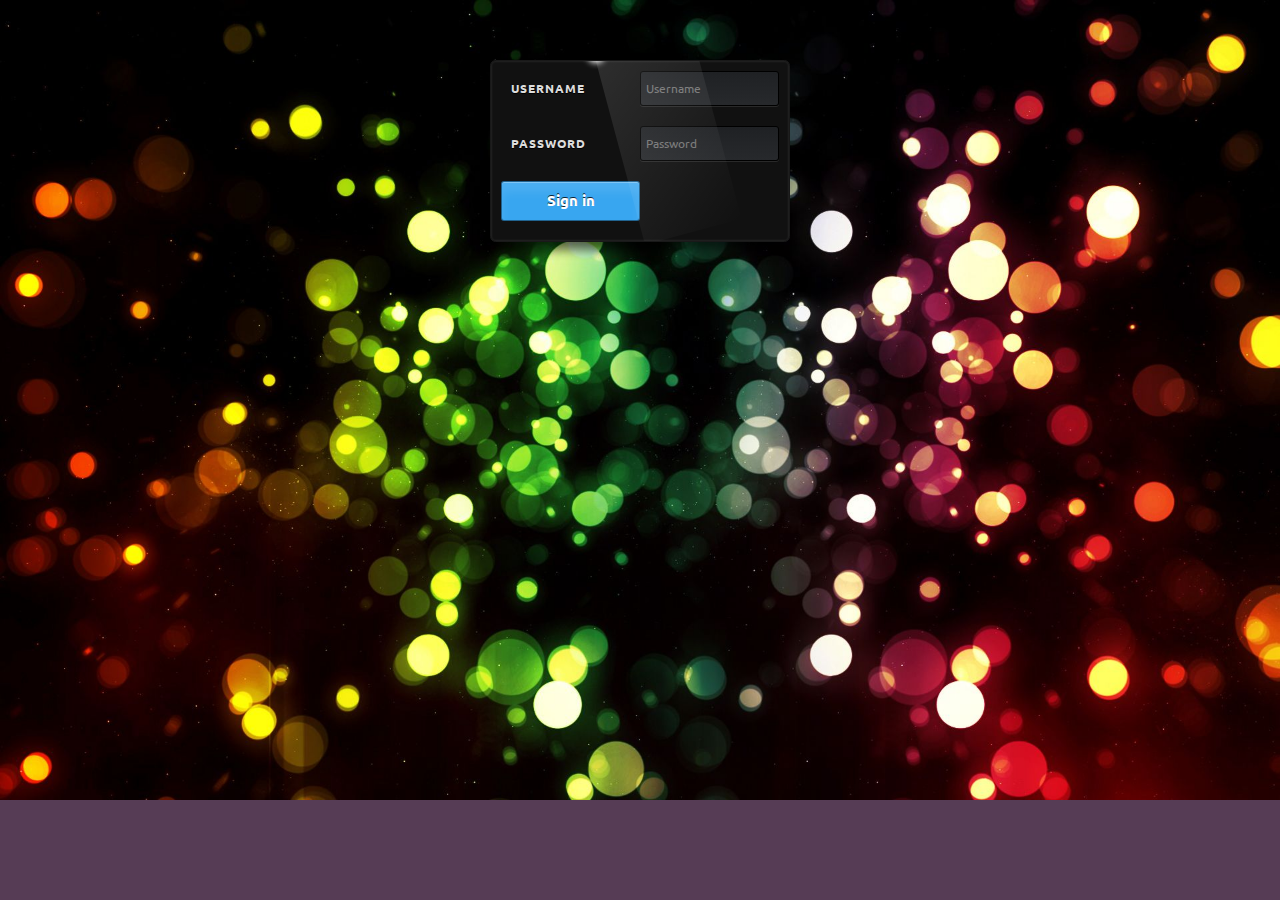
<file: form/form.html>
<!DOCTYPE html>
<html lang="en">
	<head>
		<!-- Metas -->
		<meta charset="utf-8">	
		<title>Round 1</title>
		<meta name="description" content="CodeVID +ve, Techniacl qualifying round Date">
		<meta name="viewport" content="width=device-width, initial-scale=1.0">
		<!-- Css -->
		<link href="css/bootstrap.css" rel="stylesheet" type="text/css" media="all" />
		<link href="css/form.css" rel="stylesheet" type="text/css" media="all" />
		<link href="css/fonts.css" rel="stylesheet" type="text/css" media="all" />
		<link href="https://fonts.googleapis.com/css?family=Work+Sans:300,400,500,600,700" rel="stylesheet">
		<link href="https://fonts.googleapis.com/css?family=Open+Sans:300,300i,400,700" rel="stylesheet">
		<link rel="icon" href="img/logo/logo2-small.png">
    </head>
    <style>
        @import url(https://fonts.googleapis.com/css?family=Ubuntu:400,700);
        body {
            background: #563c55 url(img/blurred.jpg) no-repeat center top;
            -webkit-background-size: cover;
            -moz-background-size: cover;
            background-size: cover;
        }
        .container > header h1,
        .container > header h2 {
            color: #fff;
            text-shadow: 0 1px 1px rgba(0,0,0,0.7);
        }
    </style>
	
	<body>
<form class="form-3">
    <p class="clearfix">
        <label for="login">Username</label>
        <input type="text" name="login" id="login" placeholder="Username">
    </p>
    <p class="clearfix">
        <label for="password">Password</label>
        <input type="password" name="password" id="password" placeholder="Password"> 
    </p>
    <p class="clearfix">
        <input type="submit" name="submit" value="Sign in">
    </p>       
</form>
</body>
</html>
</file>
<file: form/css/form.css>
.form-3 {
    font-family: 'Ubuntu', 'Lato', sans-serif;
    font-weight: 400;
    /* Size and position */
    width: 300px;
    position: relative;
    margin: 60px auto 30px;
    padding: 10px;
    overflow: hidden;

    /* Styles */
    background: #111; 
    border-radius: 0.4em;
    border: 1px solid #191919;
    box-shadow: 
        inset 0 0 2px 1px rgba(255,255,255,0.08), 
        0 16px 10px -8px rgba(0, 0, 0, 0.6);
}

.form-3 label {
    /* Size and position */
    width: 50%;
    float: left;
    padding-top: 9px;

    /* Styles */
    color: #ddd;
    font-size: 12px;
    text-transform: uppercase;
    letter-spacing: 1px;
    text-shadow: 0 1px 0 #000;
    text-indent: 10px;
    font-weight: 700;
    cursor: pointer;
}

.form-3 input[type=text],
.form-3 input[type=password] {
    /* Size and position */
    width: 50%;
    float: left;
    padding: 8px 5px;
    margin-bottom: 10px;
    font-size: 12px;

    /* Styles */
    background: linear-gradient(#1f2124, #27292c);    
    border: 1px solid #000;
    box-shadow:
        0 1px 0 rgba(255,255,255,0.1);
    border-radius: 3px;

    /* Font styles */
    font-family: 'Ubuntu', 'Lato', sans-serif;
    color: #fff;

}

.form-3 input[type=text]:hover,
.form-3 input[type=password]:hover,
.form-3 label:hover ~ input[type=text],
.form-3 label:hover ~ input[type=password] {
    background: #27292c;
}

.form-3 input[type=text]:focus, 
.form-3 input[type=password]:focus {
    box-shadow: inset 0 0 2px #000;
    background: #494d54;
    border-color: #51cbee;
    outline: none; /* Remove Chrome outline */
}

.form-3 p:nth-child(3),
.form-3 p:nth-child(4) {
    float: left;
    width: 50%;
}

.form-3 label[for=remember] {
    width: auto;
    float: none;
    display: inline-block;
    text-transform: capitalize;
    font-size: 11px;
    font-weight: 400;
    letter-spacing: 0px;
    text-indent: 2px;
}

.form-3 input[type=checkbox] {
    margin-left: 10px;
    vertical-align: middle;
}

.form-3 input[type=submit] {
    /* Width and position */
    width: 100%;
    padding: 8px 5px;
  
    /* Styles */
    border: 1px solid #0273dd; /* Fallback */
    border: 1px solid rgba(0,0,0,0.4);
    box-shadow:
        inset 0 1px 0 rgba(255,255,255,0.3),
        inset 0 10px 10px rgba(255,255,255,0.1);
    border-radius: 3px;
    background: #38a6f0;
    cursor:pointer;
  
    /* Font styles */
    font-family: 'Ubuntu', 'Lato', sans-serif;
    color: white;
    font-weight: 700;
    font-size: 15px;
    text-shadow: 0 -1px 0 rgba(0,0,0,0.8);
}

.form-3 input[type=submit]:hover { 
    box-shadow: inset 0 1px 0 rgba(255,255,255,0.6);
}

.form-3 input[type=submit]:active { 
    background: #287db5;
    box-shadow: inset 0 0 3px rgba(0,0,0,0.6);
    border-color: #000; /* Fallback */
    border-color: rgba(0,0,0,0.9);
}

.no-boxshadow .form-3 input[type=submit]:hover {
    background: #2a92d8;
}

/* Gradient line */
.form-3:after {
    /* Size and position */
    content: "";
    height: 1px;
    width: 33%;
    position: absolute;
    left: 20%;
    top: 0;

    /* Styles */
    background: linear-gradient(left, transparent, #444, #b6b6b8, #444, transparent);
}

/* Small flash */
.form-3:before {
    /* Size and position */
    content: "";
    width: 8px;
    height: 5px;
    position: absolute;
    left: 34%;
    top: -7px;
    
    /* Styles */
    border-radius: 50%;
    box-shadow: 0 0 6px 4px #fff;
}

.form-3 p:nth-child(1):before{
    /* Size and position */
    content: "";
    width: 250px;
    height: 100px;
    position: absolute;
    top: 0;
    left: 45px;

    /* Styles */
    transform: rotate(75deg);
    background: linear-gradient(50deg, rgba(255,255,255,0.15), rgba(0,0,0,0));
    pointer-events: none;
}

.no-pointerevents .form-3 p:nth-child(1):before {
    display: none;
}
</file>
<file: form/css/fonts.css>
@font-face {
	font-family: 'et-line';
	src:url('../font/et-line.eot');
	src:url('../font/et-lined41d.eot?#iefix') format('embedded-opentype'),
		url('../font/et-line.woff') format('woff'),
		url('../font/et-line.ttf') format('truetype'),
		url('../font/et-line.svg#et-line') format('svg');
	font-weight: normal;
	font-style: normal;
}

 .et-line-calendar{
	font-family: 'et-line';
	speak: none;
	font-style: normal;
	font-weight: normal;
	font-variant: normal;
	text-transform: none;
	line-height: 1;
	-webkit-font-smoothing: antialiased;
	-moz-osx-font-smoothing: grayscale;
	display:inline-block;
}

.et-line-calendar:before {
	content: "\e00d";
}




@font-face {
  font-family: 'fontello';
  src: url('../font/fontellob69f.eot?46579446');
  src: url('../font/fontellob69f.eot?46579446#iefix') format('embedded-opentype'),
       url('../font/fontellob69f.woff2?46579446') format('woff2'),
       url('../font/fontellob69f.woff?46579446') format('woff'),
       url('../font/fontellob69f.ttf?46579446') format('truetype'),
       url('../font/fontellob69f.svg?46579446#fontello') format('svg');
  font-weight: normal;
  font-style: normal;
}
/* Chrome hack: SVG is rendered more smooth in Windozze. 100% magic, uncomment if you need it. */
/* Note, that will break hinting! In other OS-es font will be not as sharp as it could be */
/*
@media screen and (-webkit-min-device-pixel-ratio:0) {
  @font-face {
    font-family: 'fontello';
    src: url('../font/fontello.svg?46579446#fontello') format('svg');
  }
}
*/
 
 [class^="icon-"]:before, [class*=" icon-"]:before {
  font-family: "fontello";
  font-style: normal;
  font-weight: normal;
  speak: none;
 
  display: inline-block;
  text-decoration: inherit;
  width: 1em;
  margin-right: .2em;
  text-align: center;
  /* opacity: .8; */
 
  /* For safety - reset parent styles, that can break glyph codes*/
  font-variant: normal;
  text-transform: none;
 
  /* fix buttons height, for twitter bootstrap */
  line-height: 1em;
 
  /* Animation center compensation - margins should be symmetric */
  /* remove if not needed */
  margin-left: .2em;
 
  /* you can be more comfortable with increased icons size */
  /* font-size: 120%; */
 
  /* Font smoothing. That was taken from TWBS */
  -webkit-font-smoothing: antialiased;
  -moz-osx-font-smoothing: grayscale;
 
  /* Uncomment for 3D effect */
  /* text-shadow: 1px 1px 1px rgba(127, 127, 127, 0.3); */
}
 
.icon-glass:before { content: '\e800'; } /* 'î €' */
.icon-music:before { content: '\e801'; } /* 'î ' */
.icon-search:before { content: '\e802'; } /* 'î ‚' */
.icon-mail:before { content: '\e803'; } /* 'î ƒ' */
.icon-mail-alt:before { content: '\e804'; } /* 'î „' */
.icon-mail-squared:before { content: '\e805'; } /* 'î …' */
.icon-heart:before { content: '\e806'; } /* 'î †' */
.icon-heart-empty:before { content: '\e807'; } /* 'î ‡' */
.icon-star:before { content: '\e808'; } /* 'î ˆ' */
.icon-star-empty:before { content: '\e809'; } /* 'î ‰' */
.icon-star-half:before { content: '\e80a'; } /* 'î Š' */
.icon-star-half-alt:before { content: '\e80b'; } /* 'î ‹' */
.icon-user:before { content: '\e80c'; } /* 'î Œ' */
.icon-user-plus:before { content: '\e80d'; } /* 'î ' */
.icon-user-times:before { content: '\e80e'; } /* 'î Ž' */
.icon-users:before { content: '\e80f'; } /* 'î ' */
.icon-male:before { content: '\e810'; } /* 'î ' */
.icon-female:before { content: '\e811'; } /* 'î ‘' */
.icon-child:before { content: '\e812'; } /* 'î ’' */
.icon-user-secret:before { content: '\e813'; } /* 'î “' */
.icon-video:before { content: '\e814'; } /* 'î ”' */
.icon-videocam:before { content: '\e815'; } /* 'î •' */
.icon-picture:before { content: '\e816'; } /* 'î –' */
.icon-camera:before { content: '\e817'; } /* 'î —' */
.icon-camera-alt:before { content: '\e818'; } /* 'î ˜' */
.icon-th-large:before { content: '\e819'; } /* 'î ™' */
.icon-th:before { content: '\e81a'; } /* 'î š' */
.icon-th-list:before { content: '\e81b'; } /* 'î ›' */
.icon-ok:before { content: '\e81c'; } /* 'î œ' */
.icon-ok-circled:before { content: '\e81d'; } /* 'î ' */
.icon-ok-circled2:before { content: '\e81e'; } /* 'î ž' */
.icon-ok-squared:before { content: '\e81f'; } /* 'î Ÿ' */
.icon-cancel:before { content: '\e820'; } /* 'î  ' */
.icon-cancel-circled:before { content: '\e821'; } /* 'î ¡' */
.icon-cancel-circled2:before { content: '\e822'; } /* 'î ¢' */
.icon-plus:before { content: '\e823'; } /* 'î £' */
.icon-plus-circled:before { content: '\e824'; } /* 'î ¤' */
.icon-plus-squared:before { content: '\e825'; } /* 'î ¥' */
.icon-plus-squared-alt:before { content: '\e826'; } /* 'î ¦' */
.icon-minus:before { content: '\e827'; } /* 'î §' */
.icon-minus-circled:before { content: '\e828'; } /* 'î ¨' */
.icon-minus-squared:before { content: '\e829'; } /* 'î ©' */
.icon-minus-squared-alt:before { content: '\e82a'; } /* 'î ª' */
.icon-help:before { content: '\e82b'; } /* 'î «' */
.icon-help-circled:before { content: '\e82c'; } /* 'î ¬' */
.icon-info-circled:before { content: '\e82d'; } /* 'î ­' */
.icon-info:before { content: '\e82e'; } /* 'î ®' */
.icon-home:before { content: '\e82f'; } /* 'î ¯' */
.icon-link:before { content: '\e830'; } /* 'î °' */
.icon-unlink:before { content: '\e831'; } /* 'î ±' */
.icon-link-ext:before { content: '\e832'; } /* 'î ²' */
.icon-link-ext-alt:before { content: '\e833'; } /* 'î ³' */
.icon-attach:before { content: '\e834'; } /* 'î ´' */
.icon-lock:before { content: '\e835'; } /* 'î µ' */
.icon-lock-open:before { content: '\e836'; } /* 'î ¶' */
.icon-lock-open-alt:before { content: '\e837'; } /* 'î ·' */
.icon-pin:before { content: '\e838'; } /* 'î ¸' */
.icon-eye:before { content: '\e839'; } /* 'î ¹' */
.icon-eye-off:before { content: '\e83a'; } /* 'î º' */
.icon-tag:before { content: '\e83b'; } /* 'î »' */
.icon-tags:before { content: '\e83c'; } /* 'î ¼' */
.icon-bookmark:before { content: '\e83d'; } /* 'î ½' */
.icon-bookmark-empty:before { content: '\e83e'; } /* 'î ¾' */
.icon-flag:before { content: '\e83f'; } /* 'î ¿' */
.icon-flag-empty:before { content: '\e840'; } /* 'î¡€' */
.icon-flag-checkered:before { content: '\e841'; } /* 'î¡' */
.icon-thumbs-up:before { content: '\e842'; } /* 'î¡‚' */
.icon-thumbs-down:before { content: '\e843'; } /* 'î¡ƒ' */
.icon-thumbs-up-alt:before { content: '\e844'; } /* 'î¡„' */
.icon-thumbs-down-alt:before { content: '\e845'; } /* 'î¡…' */
.icon-download:before { content: '\e846'; } /* 'î¡†' */
.icon-upload:before { content: '\e847'; } /* 'î¡‡' */
.icon-download-cloud:before { content: '\e848'; } /* 'î¡ˆ' */
.icon-upload-cloud:before { content: '\e849'; } /* 'î¡‰' */
.icon-reply:before { content: '\e84a'; } /* 'î¡Š' */
.icon-reply-all:before { content: '\e84b'; } /* 'î¡‹' */
.icon-forward:before { content: '\e84c'; } /* 'î¡Œ' */
.icon-quote-left:before { content: '\e84d'; } /* 'î¡' */
.icon-quote-right:before { content: '\e84e'; } /* 'î¡Ž' */
.icon-code:before { content: '\e84f'; } /* 'î¡' */
.icon-export:before { content: '\e850'; } /* 'î¡' */
.icon-export-alt:before { content: '\e851'; } /* 'î¡‘' */
.icon-share:before { content: '\e852'; } /* 'î¡’' */
.icon-share-squared:before { content: '\e853'; } /* 'î¡“' */
.icon-pencil:before { content: '\e854'; } /* 'î¡”' */
.icon-pencil-squared:before { content: '\e855'; } /* 'î¡•' */
.icon-edit:before { content: '\e856'; } /* 'î¡–' */
.icon-print:before { content: '\e857'; } /* 'î¡—' */
.icon-retweet:before { content: '\e858'; } /* 'î¡˜' */
.icon-keyboard:before { content: '\e859'; } /* 'î¡™' */
.icon-gamepad:before { content: '\e85a'; } /* 'î¡š' */
.icon-comment:before { content: '\e85b'; } /* 'î¡›' */
.icon-chat:before { content: '\e85c'; } /* 'î¡œ' */
.icon-comment-empty:before { content: '\e85d'; } /* 'î¡' */
.icon-chat-empty:before { content: '\e85e'; } /* 'î¡ž' */
.icon-bell:before { content: '\e85f'; } /* 'î¡Ÿ' */
.icon-bell-alt:before { content: '\e860'; } /* 'î¡ ' */
.icon-bell-off:before { content: '\e861'; } /* 'î¡¡' */
.icon-bell-off-empty:before { content: '\e862'; } /* 'î¡¢' */
.icon-attention-alt:before { content: '\e863'; } /* 'î¡£' */
.icon-attention:before { content: '\e864'; } /* 'î¡¤' */
.icon-attention-circled:before { content: '\e865'; } /* 'î¡¥' */
.icon-location:before { content: '\e866'; } /* 'î¡¦' */
.icon-direction:before { content: '\e867'; } /* 'î¡§' */
.icon-compass:before { content: '\e868'; } /* 'î¡¨' */
.icon-trash:before { content: '\e869'; } /* 'î¡©' */
.icon-trash-empty:before { content: '\e86a'; } /* 'î¡ª' */
.icon-doc:before { content: '\e86b'; } /* 'î¡«' */
.icon-docs:before { content: '\e86c'; } /* 'î¡¬' */
.icon-doc-text:before { content: '\e86d'; } /* 'î¡­' */
.icon-doc-inv:before { content: '\e86e'; } /* 'î¡®' */
.icon-doc-text-inv:before { content: '\e86f'; } /* 'î¡¯' */
.icon-file-pdf:before { content: '\e870'; } /* 'î¡°' */
.icon-file-word:before { content: '\e871'; } /* 'î¡±' */
.icon-file-excel:before { content: '\e872'; } /* 'î¡²' */
.icon-file-powerpoint:before { content: '\e873'; } /* 'î¡³' */
.icon-file-image:before { content: '\e874'; } /* 'î¡´' */
.icon-file-archive:before { content: '\e875'; } /* 'î¡µ' */
.icon-file-audio:before { content: '\e876'; } /* 'î¡¶' */
.icon-file-video:before { content: '\e877'; } /* 'î¡·' */
.icon-file-code:before { content: '\e878'; } /* 'î¡¸' */
.icon-folder:before { content: '\e879'; } /* 'î¡¹' */
.icon-folder-open:before { content: '\e87a'; } /* 'î¡º' */
.icon-folder-empty:before { content: '\e87b'; } /* 'î¡»' */
.icon-folder-open-empty:before { content: '\e87c'; } /* 'î¡¼' */
.icon-box:before { content: '\e87d'; } /* 'î¡½' */
.icon-rss:before { content: '\e87e'; } /* 'î¡¾' */
.icon-rss-squared:before { content: '\e87f'; } /* 'î¡¿' */
.icon-phone:before { content: '\e880'; } /* 'î¢€' */
.icon-phone-squared:before { content: '\e881'; } /* 'î¢' */
.icon-fax:before { content: '\e882'; } /* 'î¢‚' */
.icon-menu:before { content: '\e883'; } /* 'î¢ƒ' */
.icon-cog:before { content: '\e884'; } /* 'î¢„' */
.icon-cog-alt:before { content: '\e885'; } /* 'î¢…' */
.icon-wrench:before { content: '\e886'; } /* 'î¢†' */
.icon-sliders:before { content: '\e887'; } /* 'î¢‡' */
.icon-basket:before { content: '\e888'; } /* 'î¢ˆ' */
.icon-cart-plus:before { content: '\e889'; } /* 'î¢‰' */
.icon-cart-arrow-down:before { content: '\e88a'; } /* 'î¢Š' */
.icon-calendar:before { content: '\e88b'; } /* 'î¢‹' */
.icon-calendar-empty:before { content: '\e88c'; } /* 'î¢Œ' */
.icon-login:before { content: '\e88d'; } /* 'î¢' */
.icon-logout:before { content: '\e88e'; } /* 'î¢Ž' */
.icon-mic:before { content: '\e88f'; } /* 'î¢' */
.icon-mute:before { content: '\e890'; } /* 'î¢' */
.icon-volume-off:before { content: '\e891'; } /* 'î¢‘' */
.icon-volume-down:before { content: '\e892'; } /* 'î¢’' */
.icon-volume-up:before { content: '\e893'; } /* 'î¢“' */
.icon-headphones:before { content: '\e894'; } /* 'î¢”' */
.icon-clock:before { content: '\e895'; } /* 'î¢•' */
.icon-lightbulb:before { content: '\e896'; } /* 'î¢–' */
.icon-block:before { content: '\e897'; } /* 'î¢—' */
.icon-resize-full:before { content: '\e898'; } /* 'î¢˜' */
.icon-resize-full-alt:before { content: '\e899'; } /* 'î¢™' */
.icon-resize-small:before { content: '\e89a'; } /* 'î¢š' */
.icon-resize-vertical:before { content: '\e89b'; } /* 'î¢›' */
.icon-resize-horizontal:before { content: '\e89c'; } /* 'î¢œ' */
.icon-move:before { content: '\e89d'; } /* 'î¢' */
.icon-zoom-in:before { content: '\e89e'; } /* 'î¢ž' */
.icon-zoom-out:before { content: '\e89f'; } /* 'î¢Ÿ' */
.icon-down-circled2:before { content: '\e8a0'; } /* 'î¢ ' */
.icon-up-circled2:before { content: '\e8a1'; } /* 'î¢¡' */
.icon-left-circled2:before { content: '\e8a2'; } /* 'î¢¢' */
.icon-right-circled2:before { content: '\e8a3'; } /* 'î¢£' */
.icon-down-dir:before { content: '\e8a4'; } /* 'î¢¤' */
.icon-up-dir:before { content: '\e8a5'; } /* 'î¢¥' */
.icon-left-dir:before { content: '\e8a6'; } /* 'î¢¦' */
.icon-right-dir:before { content: '\e8a7'; } /* 'î¢§' */
.icon-down-open:before { content: '\e8a8'; } /* 'î¢¨' */
.icon-left-open:before { content: '\e8a9'; } /* 'î¢©' */
.icon-right-open:before { content: '\e8aa'; } /* 'î¢ª' */
.icon-up-open:before { content: '\e8ab'; } /* 'î¢«' */
.icon-angle-left:before { content: '\e8ac'; } /* 'î¢¬' */
.icon-angle-right:before { content: '\e8ad'; } /* 'î¢­' */
.icon-angle-up:before { content: '\e8ae'; } /* 'î¢®' */
.icon-angle-down:before { content: '\e8af'; } /* 'î¢¯' */
.icon-angle-circled-left:before { content: '\e8b0'; } /* 'î¢°' */
.icon-angle-circled-right:before { content: '\e8b1'; } /* 'î¢±' */
.icon-angle-circled-up:before { content: '\e8b2'; } /* 'î¢²' */
.icon-angle-circled-down:before { content: '\e8b3'; } /* 'î¢³' */
.icon-angle-double-left:before { content: '\e8b4'; } /* 'î¢´' */
.icon-angle-double-right:before { content: '\e8b5'; } /* 'î¢µ' */
.icon-angle-double-up:before { content: '\e8b6'; } /* 'î¢¶' */
.icon-angle-double-down:before { content: '\e8b7'; } /* 'î¢·' */
.icon-down:before { content: '\e8b8'; } /* 'î¢¸' */
.icon-left:before { content: '\e8b9'; } /* 'î¢¹' */
.icon-right:before { content: '\e8ba'; } /* 'î¢º' */
.icon-up:before { content: '\e8bb'; } /* 'î¢»' */
.icon-down-big:before { content: '\e8bc'; } /* 'î¢¼' */
.icon-left-big:before { content: '\e8bd'; } /* 'î¢½' */
.icon-right-big:before { content: '\e8be'; } /* 'î¢¾' */
.icon-up-big:before { content: '\e8bf'; } /* 'î¢¿' */
.icon-right-hand:before { content: '\e8c0'; } /* 'î£€' */
.icon-left-hand:before { content: '\e8c1'; } /* 'î£' */
.icon-up-hand:before { content: '\e8c2'; } /* 'î£‚' */
.icon-down-hand:before { content: '\e8c3'; } /* 'î£ƒ' */
.icon-left-circled:before { content: '\e8c4'; } /* 'î£„' */
.icon-right-circled:before { content: '\e8c5'; } /* 'î£…' */
.icon-up-circled:before { content: '\e8c6'; } /* 'î£†' */
.icon-down-circled:before { content: '\e8c7'; } /* 'î£‡' */
.icon-cw:before { content: '\e8c8'; } /* 'î£ˆ' */
.icon-ccw:before { content: '\e8c9'; } /* 'î£‰' */
.icon-arrows-cw:before { content: '\e8ca'; } /* 'î£Š' */
.icon-level-up:before { content: '\e8cb'; } /* 'î£‹' */
.icon-level-down:before { content: '\e8cc'; } /* 'î£Œ' */
.icon-shuffle:before { content: '\e8cd'; } /* 'î£' */
.icon-exchange:before { content: '\e8ce'; } /* 'î£Ž' */
.icon-history:before { content: '\e8cf'; } /* 'î£' */
.icon-expand:before { content: '\e8d0'; } /* 'î£' */
.icon-collapse:before { content: '\e8d1'; } /* 'î£‘' */
.icon-expand-right:before { content: '\e8d2'; } /* 'î£’' */
.icon-collapse-left:before { content: '\e8d3'; } /* 'î£“' */
.icon-play:before { content: '\e8d4'; } /* 'î£”' */
.icon-play-circled:before { content: '\e8d5'; } /* 'î£•' */
.icon-play-circled2:before { content: '\e8d6'; } /* 'î£–' */
.icon-stop:before { content: '\e8d7'; } /* 'î£—' */
.icon-pause:before { content: '\e8d8'; } /* 'î£˜' */
.icon-to-end:before { content: '\e8d9'; } /* 'î£™' */
.icon-to-end-alt:before { content: '\e8da'; } /* 'î£š' */
.icon-to-start:before { content: '\e8db'; } /* 'î£›' */
.icon-to-start-alt:before { content: '\e8dc'; } /* 'î£œ' */
.icon-fast-fw:before { content: '\e8dd'; } /* 'î£' */
.icon-fast-bw:before { content: '\e8de'; } /* 'î£ž' */
.icon-eject:before { content: '\e8df'; } /* 'î£Ÿ' */
.icon-target:before { content: '\e8e0'; } /* 'î£ ' */
.icon-signal:before { content: '\e8e1'; } /* 'î£¡' */
.icon-wifi:before { content: '\e8e2'; } /* 'î£¢' */
.icon-award:before { content: '\e8e3'; } /* 'î££' */
.icon-desktop:before { content: '\e8e4'; } /* 'î£¤' */
.icon-laptop:before { content: '\e8e5'; } /* 'î£¥' */
.icon-tablet:before { content: '\e8e6'; } /* 'î£¦' */
.icon-mobile:before { content: '\e8e7'; } /* 'î£§' */
.icon-inbox:before { content: '\e8e8'; } /* 'î£¨' */
.icon-globe:before { content: '\e8e9'; } /* 'î£©' */
.icon-sun:before { content: '\e8ea'; } /* 'î£ª' */
.icon-cloud:before { content: '\e8eb'; } /* 'î£«' */
.icon-flash:before { content: '\e8ec'; } /* 'î£¬' */
.icon-moon:before { content: '\e8ed'; } /* 'î£­' */
.icon-umbrella:before { content: '\e8ee'; } /* 'î£®' */
.icon-flight:before { content: '\e8ef'; } /* 'î£¯' */
.icon-fighter-jet:before { content: '\e8f0'; } /* 'î£°' */
.icon-paper-plane:before { content: '\e8f1'; } /* 'î£±' */
.icon-paper-plane-empty:before { content: '\e8f2'; } /* 'î£²' */
.icon-space-shuttle:before { content: '\e8f3'; } /* 'î£³' */
.icon-leaf:before { content: '\e8f4'; } /* 'î£´' */
.icon-font:before { content: '\e8f5'; } /* 'î£µ' */
.icon-bold:before { content: '\e8f6'; } /* 'î£¶' */
.icon-medium:before { content: '\e8f7'; } /* 'î£·' */
.icon-italic:before { content: '\e8f8'; } /* 'î£¸' */
.icon-header:before { content: '\e8f9'; } /* 'î£¹' */
.icon-paragraph:before { content: '\e8fa'; } /* 'î£º' */
.icon-text-height:before { content: '\e8fb'; } /* 'î£»' */
.icon-text-width:before { content: '\e8fc'; } /* 'î£¼' */
.icon-align-left:before { content: '\e8fd'; } /* 'î£½' */
.icon-align-center:before { content: '\e8fe'; } /* 'î£¾' */
.icon-align-right:before { content: '\e8ff'; } /* 'î£¿' */
.icon-align-justify:before { content: '\e900'; } /* 'î¤€' */
.icon-list:before { content: '\e901'; } /* 'î¤' */
.icon-indent-left:before { content: '\e902'; } /* 'î¤‚' */
.icon-indent-right:before { content: '\e903'; } /* 'î¤ƒ' */
.icon-list-bullet:before { content: '\e904'; } /* 'î¤„' */
.icon-list-numbered:before { content: '\e905'; } /* 'î¤…' */
.icon-strike:before { content: '\e906'; } /* 'î¤†' */
.icon-underline:before { content: '\e907'; } /* 'î¤‡' */
.icon-superscript:before { content: '\e908'; } /* 'î¤ˆ' */
.icon-subscript:before { content: '\e909'; } /* 'î¤‰' */
.icon-table:before { content: '\e90a'; } /* 'î¤Š' */
.icon-columns:before { content: '\e90b'; } /* 'î¤‹' */
.icon-crop:before { content: '\e90c'; } /* 'î¤Œ' */
.icon-scissors:before { content: '\e90d'; } /* 'î¤' */
.icon-paste:before { content: '\e90e'; } /* 'î¤Ž' */
.icon-briefcase:before { content: '\e90f'; } /* 'î¤' */
.icon-suitcase:before { content: '\e910'; } /* 'î¤' */
.icon-ellipsis:before { content: '\e911'; } /* 'î¤‘' */
.icon-ellipsis-vert:before { content: '\e912'; } /* 'î¤’' */
.icon-off:before { content: '\e913'; } /* 'î¤“' */
.icon-road:before { content: '\e914'; } /* 'î¤”' */
.icon-list-alt:before { content: '\e915'; } /* 'î¤•' */
.icon-qrcode:before { content: '\e916'; } /* 'î¤–' */
.icon-barcode:before { content: '\e917'; } /* 'î¤—' */
.icon-book:before { content: '\e918'; } /* 'î¤˜' */
.icon-ajust:before { content: '\e919'; } /* 'î¤™' */
.icon-tint:before { content: '\e91a'; } /* 'î¤š' */
.icon-toggle-off:before { content: '\e91b'; } /* 'î¤›' */
.icon-toggle-on:before { content: '\e91c'; } /* 'î¤œ' */
.icon-check:before { content: '\e91d'; } /* 'î¤' */
.icon-check-empty:before { content: '\e91e'; } /* 'î¤ž' */
.icon-circle:before { content: '\e91f'; } /* 'î¤Ÿ' */
.icon-circle-empty:before { content: '\e920'; } /* 'î¤ ' */
.icon-circle-thin:before { content: '\e921'; } /* 'î¤¡' */
.icon-circle-notch:before { content: '\e922'; } /* 'î¤¢' */
.icon-dot-circled:before { content: '\e923'; } /* 'î¤£' */
.icon-asterisk:before { content: '\e924'; } /* 'î¤¤' */
.icon-gift:before { content: '\e925'; } /* 'î¤¥' */
.icon-fire:before { content: '\e926'; } /* 'î¤¦' */
.icon-magnet:before { content: '\e927'; } /* 'î¤§' */
.icon-chart-bar:before { content: '\e928'; } /* 'î¤¨' */
.icon-chart-area:before { content: '\e929'; } /* 'î¤©' */
.icon-chart-pie:before { content: '\e92a'; } /* 'î¤ª' */
.icon-chart-line:before { content: '\e92b'; } /* 'î¤«' */
.icon-ticket:before { content: '\e92c'; } /* 'î¤¬' */
.icon-credit-card:before { content: '\e92d'; } /* 'î¤­' */
.icon-floppy:before { content: '\e92e'; } /* 'î¤®' */
.icon-megaphone:before { content: '\e92f'; } /* 'î¤¯' */
.icon-hdd:before { content: '\e930'; } /* 'î¤°' */
.icon-key:before { content: '\e931'; } /* 'î¤±' */
.icon-fork:before { content: '\e932'; } /* 'î¤²' */
.icon-rocket:before { content: '\e933'; } /* 'î¤³' */
.icon-bug:before { content: '\e934'; } /* 'î¤´' */
.icon-certificate:before { content: '\e935'; } /* 'î¤µ' */
.icon-tasks:before { content: '\e936'; } /* 'î¤¶' */
.icon-filter:before { content: '\e937'; } /* 'î¤·' */
.icon-beaker:before { content: '\e938'; } /* 'î¤¸' */
.icon-magic:before { content: '\e939'; } /* 'î¤¹' */
.icon-cab:before { content: '\e93a'; } /* 'î¤º' */
.icon-taxi:before { content: '\e93b'; } /* 'î¤»' */
.icon-truck:before { content: '\e93c'; } /* 'î¤¼' */
.icon-bus:before { content: '\e93d'; } /* 'î¤½' */
.icon-bicycle:before { content: '\e93e'; } /* 'î¤¾' */
.icon-motorcycle:before { content: '\e93f'; } /* 'î¤¿' */
.icon-train:before { content: '\e940'; } /* 'î¥€' */
.icon-subway:before { content: '\e941'; } /* 'î¥' */
.icon-ship:before { content: '\e942'; } /* 'î¥‚' */
.icon-money:before { content: '\e943'; } /* 'î¥ƒ' */
.icon-euro:before { content: '\e944'; } /* 'î¥„' */
.icon-pound:before { content: '\e945'; } /* 'î¥…' */
.icon-dollar:before { content: '\e946'; } /* 'î¥†' */
.icon-rupee:before { content: '\e947'; } /* 'î¥‡' */
.icon-yen:before { content: '\e948'; } /* 'î¥ˆ' */
.icon-rouble:before { content: '\e949'; } /* 'î¥‰' */
.icon-shekel:before { content: '\e94a'; } /* 'î¥Š' */
.icon-try:before { content: '\e94b'; } /* 'î¥‹' */
.icon-won:before { content: '\e94c'; } /* 'î¥Œ' */
.icon-bitcoin:before { content: '\e94d'; } /* 'î¥' */
.icon-viacoin:before { content: '\e94e'; } /* 'î¥Ž' */
.icon-sort:before { content: '\e94f'; } /* 'î¥' */
.icon-sort-down:before { content: '\e950'; } /* 'î¥' */
.icon-sort-up:before { content: '\e951'; } /* 'î¥‘' */
.icon-sort-alt-up:before { content: '\e952'; } /* 'î¥’' */
.icon-sort-alt-down:before { content: '\e953'; } /* 'î¥“' */
.icon-sort-name-up:before { content: '\e954'; } /* 'î¥”' */
.icon-sort-name-down:before { content: '\e955'; } /* 'î¥•' */
.icon-sort-number-up:before { content: '\e956'; } /* 'î¥–' */
.icon-sort-number-down:before { content: '\e957'; } /* 'î¥—' */
.icon-hammer:before { content: '\e958'; } /* 'î¥˜' */
.icon-gauge:before { content: '\e959'; } /* 'î¥™' */
.icon-sitemap:before { content: '\e95a'; } /* 'î¥š' */
.icon-spinner:before { content: '\e95b'; } /* 'î¥›' */
.icon-coffee:before { content: '\e95c'; } /* 'î¥œ' */
.icon-food:before { content: '\e95d'; } /* 'î¥' */
.icon-beer:before { content: '\e95e'; } /* 'î¥ž' */
.icon-user-md:before { content: '\e95f'; } /* 'î¥Ÿ' */
.icon-stethoscope:before { content: '\e960'; } /* 'î¥ ' */
.icon-heartbeat:before { content: '\e961'; } /* 'î¥¡' */
.icon-ambulance:before { content: '\e962'; } /* 'î¥¢' */
.icon-medkit:before { content: '\e963'; } /* 'î¥£' */
.icon-h-sigh:before { content: '\e964'; } /* 'î¥¤' */
.icon-bed:before { content: '\e965'; } /* 'î¥¥' */
.icon-hospital:before { content: '\e966'; } /* 'î¥¦' */
.icon-building:before { content: '\e967'; } /* 'î¥§' */
.icon-building-filled:before { content: '\e968'; } /* 'î¥¨' */
.icon-bank:before { content: '\e969'; } /* 'î¥©' */
.icon-smile:before { content: '\e96a'; } /* 'î¥ª' */
.icon-frown:before { content: '\e96b'; } /* 'î¥«' */
.icon-meh:before { content: '\e96c'; } /* 'î¥¬' */
.icon-anchor:before { content: '\e96d'; } /* 'î¥­' */
.icon-terminal:before { content: '\e96e'; } /* 'î¥®' */
.icon-eraser:before { content: '\e96f'; } /* 'î¥¯' */
.icon-puzzle:before { content: '\e970'; } /* 'î¥°' */
.icon-shield:before { content: '\e971'; } /* 'î¥±' */
.icon-extinguisher:before { content: '\e972'; } /* 'î¥²' */
.icon-bullseye:before { content: '\e973'; } /* 'î¥³' */
.icon-wheelchair:before { content: '\e974'; } /* 'î¥´' */
.icon-language:before { content: '\e975'; } /* 'î¥µ' */
.icon-graduation-cap:before { content: '\e976'; } /* 'î¥¶' */
.icon-paw:before { content: '\e977'; } /* 'î¥·' */
.icon-spoon:before { content: '\e978'; } /* 'î¥¸' */
.icon-cube:before { content: '\e979'; } /* 'î¥¹' */
.icon-cubes:before { content: '\e97a'; } /* 'î¥º' */
.icon-recycle:before { content: '\e97b'; } /* 'î¥»' */
.icon-tree:before { content: '\e97c'; } /* 'î¥¼' */
.icon-database:before { content: '\e97d'; } /* 'î¥½' */
.icon-server:before { content: '\e97e'; } /* 'î¥¾' */
.icon-lifebuoy:before { content: '\e97f'; } /* 'î¥¿' */
.icon-rebel:before { content: '\e980'; } /* 'î¦€' */
.icon-empire:before { content: '\e981'; } /* 'î¦' */
.icon-bomb:before { content: '\e982'; } /* 'î¦‚' */
.icon-soccer-ball:before { content: '\e983'; } /* 'î¦ƒ' */
.icon-tty:before { content: '\e984'; } /* 'î¦„' */
.icon-binoculars:before { content: '\e985'; } /* 'î¦…' */
.icon-plug:before { content: '\e986'; } /* 'î¦†' */
.icon-newspaper:before { content: '\e987'; } /* 'î¦‡' */
.icon-calc:before { content: '\e988'; } /* 'î¦ˆ' */
.icon-copyright:before { content: '\e989'; } /* 'î¦‰' */
.icon-at:before { content: '\e98a'; } /* 'î¦Š' */
.icon-eyedropper:before { content: '\e98b'; } /* 'î¦‹' */
.icon-brush:before { content: '\e98c'; } /* 'î¦Œ' */
.icon-birthday:before { content: '\e98d'; } /* 'î¦' */
.icon-diamond:before { content: '\e98e'; } /* 'î¦Ž' */
.icon-street-view:before { content: '\e98f'; } /* 'î¦' */
.icon-venus:before { content: '\e990'; } /* 'î¦' */
.icon-mars:before { content: '\e991'; } /* 'î¦‘' */
.icon-mercury:before { content: '\e992'; } /* 'î¦’' */
.icon-transgender:before { content: '\e993'; } /* 'î¦“' */
.icon-transgender-alt:before { content: '\e994'; } /* 'î¦”' */
.icon-venus-double:before { content: '\e995'; } /* 'î¦•' */
.icon-mars-double:before { content: '\e996'; } /* 'î¦–' */
.icon-venus-mars:before { content: '\e997'; } /* 'î¦—' */
.icon-mars-stroke:before { content: '\e998'; } /* 'î¦˜' */
.icon-mars-stroke-v:before { content: '\e999'; } /* 'î¦™' */
.icon-mars-stroke-h:before { content: '\e99a'; } /* 'î¦š' */
.icon-neuter:before { content: '\e99b'; } /* 'î¦›' */
.icon-cc-visa:before { content: '\e99c'; } /* 'î¦œ' */
.icon-cc-mastercard:before { content: '\e99d'; } /* 'î¦' */
.icon-cc-discover:before { content: '\e99e'; } /* 'î¦ž' */
.icon-cc-amex:before { content: '\e99f'; } /* 'î¦Ÿ' */
.icon-cc-paypal:before { content: '\e9a0'; } /* 'î¦ ' */
.icon-cc-stripe:before { content: '\e9a1'; } /* 'î¦¡' */
.icon-adn:before { content: '\e9a2'; } /* 'î¦¢' */
.icon-android:before { content: '\e9a3'; } /* 'î¦£' */
.icon-angellist:before { content: '\e9a4'; } /* 'î¦¤' */
.icon-apple:before { content: '\e9a5'; } /* 'î¦¥' */
.icon-behance:before { content: '\e9a6'; } /* 'î¦¦' */
.icon-behance-squared:before { content: '\e9a7'; } /* 'î¦§' */
.icon-bitbucket:before { content: '\e9a8'; } /* 'î¦¨' */
.icon-bitbucket-squared:before { content: '\e9a9'; } /* 'î¦©' */
.icon-buysellads:before { content: '\e9aa'; } /* 'î¦ª' */
.icon-cc:before { content: '\e9ab'; } /* 'î¦«' */
.icon-codeopen:before { content: '\e9ac'; } /* 'î¦¬' */
.icon-connectdevelop:before { content: '\e9ad'; } /* 'î¦­' */
.icon-css3:before { content: '\e9ae'; } /* 'î¦®' */
.icon-dashcube:before { content: '\e9af'; } /* 'î¦¯' */
.icon-delicious:before { content: '\e9b0'; } /* 'î¦°' */
.icon-deviantart:before { content: '\e9b1'; } /* 'î¦±' */
.icon-digg:before { content: '\e9b2'; } /* 'î¦²' */
.icon-dribbble:before { content: '\e9b3'; } /* 'î¦³' */
.icon-dropbox:before { content: '\e9b4'; } /* 'î¦´' */
.icon-drupal:before { content: '\e9b5'; } /* 'î¦µ' */
.icon-facebook:before { content: '\e9b6'; } /* 'î¦¶' */
.icon-facebook-squared:before { content: '\e9b7'; } /* 'î¦·' */
.icon-facebook-official:before { content: '\e9b8'; } /* 'î¦¸' */
.icon-flickr:before { content: '\e9b9'; } /* 'î¦¹' */
.icon-forumbee:before { content: '\e9ba'; } /* 'î¦º' */
.icon-foursquare:before { content: '\e9bb'; } /* 'î¦»' */
.icon-git-squared:before { content: '\e9bc'; } /* 'î¦¼' */
.icon-git:before { content: '\e9bd'; } /* 'î¦½' */
.icon-github:before { content: '\e9be'; } /* 'î¦¾' */
.icon-github-squared:before { content: '\e9bf'; } /* 'î¦¿' */
.icon-github-circled:before { content: '\e9c0'; } /* 'î§€' */
.icon-gittip:before { content: '\e9c1'; } /* 'î§' */
.icon-google:before { content: '\e9c2'; } /* 'î§‚' */
.icon-gplus:before { content: '\e9c3'; } /* 'î§ƒ' */
.icon-gplus-squared:before { content: '\e9c4'; } /* 'î§„' */
.icon-gwallet:before { content: '\e9c5'; } /* 'î§…' */
.icon-hacker-news:before { content: '\e9c6'; } /* 'î§†' */
.icon-html5:before { content: '\e9c7'; } /* 'î§‡' */
.icon-instagram:before { content: '\e9c8'; } /* 'î§ˆ' */
.icon-ioxhost:before { content: '\e9c9'; } /* 'î§‰' */
.icon-joomla:before { content: '\e9ca'; } /* 'î§Š' */
.icon-jsfiddle:before { content: '\e9cb'; } /* 'î§‹' */
.icon-lastfm:before { content: '\e9cc'; } /* 'î§Œ' */
.icon-lastfm-squared:before { content: '\e9cd'; } /* 'î§' */
.icon-leanpub:before { content: '\e9ce'; } /* 'î§Ž' */
.icon-linkedin-squared:before { content: '\e9cf'; } /* 'î§' */
.icon-linux:before { content: '\e9d0'; } /* 'î§' */
.icon-linkedin:before { content: '\e9d1'; } /* 'î§‘' */
.icon-maxcdn:before { content: '\e9d2'; } /* 'î§’' */
.icon-meanpath:before { content: '\e9d3'; } /* 'î§“' */
.icon-openid:before { content: '\e9d4'; } /* 'î§”' */
.icon-pagelines:before { content: '\e9d5'; } /* 'î§•' */
.icon-paypal:before { content: '\e9d6'; } /* 'î§–' */
.icon-pied-piper-squared:before { content: '\e9d7'; } /* 'î§—' */
.icon-pied-piper-alt:before { content: '\e9d8'; } /* 'î§˜' */
.icon-pinterest:before { content: '\e9d9'; } /* 'î§™' */
.icon-pinterest-circled:before { content: '\e9da'; } /* 'î§š' */
.icon-pinterest-squared:before { content: '\e9db'; } /* 'î§›' */
.icon-qq:before { content: '\e9dc'; } /* 'î§œ' */
.icon-reddit:before { content: '\e9dd'; } /* 'î§' */
.icon-reddit-squared:before { content: '\e9de'; } /* 'î§ž' */
.icon-renren:before { content: '\e9df'; } /* 'î§Ÿ' */
.icon-sellsy:before { content: '\e9e0'; } /* 'î§ ' */
.icon-shirtsinbulk:before { content: '\e9e1'; } /* 'î§¡' */
.icon-simplybuilt:before { content: '\e9e2'; } /* 'î§¢' */
.icon-skyatlas:before { content: '\e9e3'; } /* 'î§£' */
.icon-skype:before { content: '\e9e4'; } /* 'î§¤' */
.icon-slack:before { content: '\e9e5'; } /* 'î§¥' */
.icon-slideshare:before { content: '\e9e6'; } /* 'î§¦' */
.icon-soundcloud:before { content: '\e9e7'; } /* 'î§§' */
.icon-spotify:before { content: '\e9e8'; } /* 'î§¨' */
.icon-stackexchange:before { content: '\e9e9'; } /* 'î§©' */
.icon-stackoverflow:before { content: '\e9ea'; } /* 'î§ª' */
.icon-steam:before { content: '\e9eb'; } /* 'î§«' */
.icon-steam-squared:before { content: '\e9ec'; } /* 'î§¬' */
.icon-stumbleupon:before { content: '\e9ed'; } /* 'î§­' */
.icon-stumbleupon-circled:before { content: '\e9ee'; } /* 'î§®' */
.icon-tencent-weibo:before { content: '\e9ef'; } /* 'î§¯' */
.icon-trello:before { content: '\e9f0'; } /* 'î§°' */
.icon-tumblr:before { content: '\e9f1'; } /* 'î§±' */
.icon-tumblr-squared:before { content: '\e9f2'; } /* 'î§²' */
.icon-twitch:before { content: '\e9f3'; } /* 'î§³' */
.icon-twitter-squared:before { content: '\e9f4'; } /* 'î§´' */
.icon-twitter:before { content: '\e9f5'; } /* 'î§µ' */
.icon-vimeo-squared:before { content: '\e9f6'; } /* 'î§¶' */
.icon-vine:before { content: '\e9f7'; } /* 'î§·' */
.icon-vkontakte:before { content: '\e9f8'; } /* 'î§¸' */
.icon-whatsapp:before { content: '\e9f9'; } /* 'î§¹' */
.icon-wechat:before { content: '\e9fa'; } /* 'î§º' */
.icon-weibo:before { content: '\e9fb'; } /* 'î§»' */
.icon-windows:before { content: '\e9fc'; } /* 'î§¼' */
.icon-wordpress:before { content: '\e9fd'; } /* 'î§½' */
.icon-xing:before { content: '\e9fe'; } /* 'î§¾' */
.icon-xing-squared:before { content: '\e9ff'; } /* 'î§¿' */
.icon-yelp:before { content: '\ea00'; } /* 'î¨€' */
.icon-youtube:before { content: '\ea01'; } /* 'î¨' */
.icon-yahoo:before { content: '\ea02'; } /* 'î¨‚' */
.icon-youtube-squared:before { content: '\ea03'; } /* 'î¨ƒ' */
.icon-youtube-play:before { content: '\ea04'; } /* 'î¨„' */
.icon-blank:before { content: '\ea05'; } /* 'î¨…' */
.icon-lemon:before { content: '\ea06'; } /* 'î¨†' */
.icon-note:before { content: '\ea07'; } /* 'î¨‡' */
.icon-note-beamed:before { content: '\ea08'; } /* 'î¨ˆ' */
.icon-music-1:before { content: '\ea09'; } /* 'î¨‰' */
.icon-search-1:before { content: '\ea0a'; } /* 'î¨Š' */
.icon-flashlight:before { content: '\ea0b'; } /* 'î¨‹' */
.icon-mail-1:before { content: '\ea0c'; } /* 'î¨Œ' */
.icon-heart-1:before { content: '\ea0d'; } /* 'î¨' */
.icon-heart-empty-1:before { content: '\ea0e'; } /* 'î¨Ž' */
.icon-star-1:before { content: '\ea0f'; } /* 'î¨' */
.icon-star-empty-1:before { content: '\ea10'; } /* 'î¨' */
.icon-user-1:before { content: '\ea11'; } /* 'î¨‘' */
.icon-users-1:before { content: '\ea12'; } /* 'î¨’' */
.icon-user-add:before { content: '\ea13'; } /* 'î¨“' */
.icon-video-1:before { content: '\ea14'; } /* 'î¨”' */
.icon-picture-1:before { content: '\ea15'; } /* 'î¨•' */
.icon-camera-1:before { content: '\ea16'; } /* 'î¨–' */
.icon-layout:before { content: '\ea17'; } /* 'î¨—' */
.icon-menu-1:before { content: '\ea18'; } /* 'î¨˜' */
.icon-check-1:before { content: '\ea19'; } /* 'î¨™' */
.icon-cancel-1:before { content: '\ea1a'; } /* 'î¨š' */
.icon-cancel-circled-1:before { content: '\ea1b'; } /* 'î¨›' */
.icon-cancel-squared:before { content: '\ea1c'; } /* 'î¨œ' */
.icon-plus-1:before { content: '\ea1d'; } /* 'î¨' */
.icon-plus-circled-1:before { content: '\ea1e'; } /* 'î¨ž' */
.icon-plus-squared-1:before { content: '\ea1f'; } /* 'î¨Ÿ' */
.icon-minus-1:before { content: '\ea20'; } /* 'î¨ ' */
.icon-minus-circled-1:before { content: '\ea21'; } /* 'î¨¡' */
.icon-minus-squared-1:before { content: '\ea22'; } /* 'î¨¢' */
.icon-help-1:before { content: '\ea23'; } /* 'î¨£' */
.icon-help-circled-1:before { content: '\ea24'; } /* 'î¨¤' */
.icon-info-1:before { content: '\ea25'; } /* 'î¨¥' */
.icon-info-circled-1:before { content: '\ea26'; } /* 'î¨¦' */
.icon-back:before { content: '\ea27'; } /* 'î¨§' */
.icon-home-1:before { content: '\ea28'; } /* 'î¨¨' */
.icon-link-1:before { content: '\ea29'; } /* 'î¨©' */
.icon-attach-1:before { content: '\ea2a'; } /* 'î¨ª' */
.icon-lock-1:before { content: '\ea2b'; } /* 'î¨«' */
.icon-lock-open-1:before { content: '\ea2c'; } /* 'î¨¬' */
.icon-eye-1:before { content: '\ea2d'; } /* 'î¨­' */
.icon-tag-1:before { content: '\ea2e'; } /* 'î¨®' */
.icon-bookmark-1:before { content: '\ea2f'; } /* 'î¨¯' */
.icon-bookmarks:before { content: '\ea30'; } /* 'î¨°' */
.icon-flag-1:before { content: '\ea31'; } /* 'î¨±' */
.icon-thumbs-up-1:before { content: '\ea32'; } /* 'î¨²' */
.icon-thumbs-down-1:before { content: '\ea33'; } /* 'î¨³' */
.icon-download-1:before { content: '\ea34'; } /* 'î¨´' */
.icon-upload-1:before { content: '\ea35'; } /* 'î¨µ' */
.icon-upload-cloud-1:before { content: '\ea36'; } /* 'î¨¶' */
.icon-reply-1:before { content: '\ea37'; } /* 'î¨·' */
.icon-reply-all-1:before { content: '\ea38'; } /* 'î¨¸' */
.icon-forward-1:before { content: '\ea39'; } /* 'î¨¹' */
.icon-quote:before { content: '\ea3a'; } /* 'î¨º' */
.icon-code-1:before { content: '\ea3b'; } /* 'î¨»' */
.icon-export-1:before { content: '\ea3c'; } /* 'î¨¼' */
.icon-pencil-1:before { content: '\ea3d'; } /* 'î¨½' */
.icon-feather:before { content: '\ea3e'; } /* 'î¨¾' */
.icon-print-1:before { content: '\ea3f'; } /* 'î¨¿' */
.icon-retweet-1:before { content: '\ea40'; } /* 'î©€' */
.icon-keyboard-1:before { content: '\ea41'; } /* 'î©' */
.icon-comment-1:before { content: '\ea42'; } /* 'î©‚' */
.icon-chat-1:before { content: '\ea43'; } /* 'î©ƒ' */
.icon-bell-1:before { content: '\ea44'; } /* 'î©„' */
.icon-attention-1:before { content: '\ea45'; } /* 'î©…' */
.icon-alert:before { content: '\ea46'; } /* 'î©†' */
.icon-vcard:before { content: '\ea47'; } /* 'î©‡' */
.icon-address:before { content: '\ea48'; } /* 'î©ˆ' */
.icon-location-1:before { content: '\ea49'; } /* 'î©‰' */
.icon-map:before { content: '\ea4a'; } /* 'î©Š' */
.icon-direction-1:before { content: '\ea4b'; } /* 'î©‹' */
.icon-compass-1:before { content: '\ea4c'; } /* 'î©Œ' */
.icon-cup:before { content: '\ea4d'; } /* 'î©' */
.icon-trash-1:before { content: '\ea4e'; } /* 'î©Ž' */
.icon-doc-1:before { content: '\ea4f'; } /* 'î©' */
.icon-docs-1:before { content: '\ea50'; } /* 'î©' */
.icon-doc-landscape:before { content: '\ea51'; } /* 'î©‘' */
.icon-doc-text-1:before { content: '\ea52'; } /* 'î©’' */
.icon-doc-text-inv-1:before { content: '\ea53'; } /* 'î©“' */
.icon-newspaper-1:before { content: '\ea54'; } /* 'î©”' */
.icon-book-open:before { content: '\ea55'; } /* 'î©•' */
.icon-book-1:before { content: '\ea56'; } /* 'î©–' */
.icon-folder-1:before { content: '\ea57'; } /* 'î©—' */
.icon-archive:before { content: '\ea58'; } /* 'î©˜' */
.icon-box-1:before { content: '\ea59'; } /* 'î©™' */
.icon-rss-1:before { content: '\ea5a'; } /* 'î©š' */
.icon-phone-1:before { content: '\ea5b'; } /* 'î©›' */
.icon-cog-1:before { content: '\ea5c'; } /* 'î©œ' */
.icon-tools:before { content: '\ea5d'; } /* 'î©' */
.icon-share-1:before { content: '\ea5e'; } /* 'î©ž' */
.icon-shareable:before { content: '\ea5f'; } /* 'î©Ÿ' */
.icon-basket-1:before { content: '\ea60'; } /* 'î© ' */
.icon-bag:before { content: '\ea61'; } /* 'î©¡' */
.icon-calendar-1:before { content: '\ea62'; } /* 'î©¢' */
.icon-login-1:before { content: '\ea63'; } /* 'î©£' */
.icon-logout-1:before { content: '\ea64'; } /* 'î©¤' */
.icon-mic-1:before { content: '\ea65'; } /* 'î©¥' */
.icon-mute-1:before { content: '\ea66'; } /* 'î©¦' */
.icon-sound:before { content: '\ea67'; } /* 'î©§' */
.icon-volume:before { content: '\ea68'; } /* 'î©¨' */
.icon-clock-1:before { content: '\ea69'; } /* 'î©©' */
.icon-hourglass:before { content: '\ea6a'; } /* 'î©ª' */
.icon-lamp:before { content: '\ea6b'; } /* 'î©«' */
.icon-light-down:before { content: '\ea6c'; } /* 'î©¬' */
.icon-light-up:before { content: '\ea6d'; } /* 'î©­' */
.icon-adjust:before { content: '\ea6e'; } /* 'î©®' */
.icon-block-1:before { content: '\ea6f'; } /* 'î©¯' */
.icon-resize-full-1:before { content: '\ea70'; } /* 'î©°' */
.icon-resize-small-1:before { content: '\ea71'; } /* 'î©±' */
.icon-popup:before { content: '\ea72'; } /* 'î©²' */
.icon-publish:before { content: '\ea73'; } /* 'î©³' */
.icon-window:before { content: '\ea74'; } /* 'î©´' */
.icon-arrow-combo:before { content: '\ea75'; } /* 'î©µ' */
.icon-down-circled-1:before { content: '\ea76'; } /* 'î©¶' */
.icon-left-circled-1:before { content: '\ea77'; } /* 'î©·' */
.icon-right-circled-1:before { content: '\ea78'; } /* 'î©¸' */
.icon-up-circled-1:before { content: '\ea79'; } /* 'î©¹' */
.icon-down-open-1:before { content: '\ea7a'; } /* 'î©º' */
.icon-left-open-1:before { content: '\ea7b'; } /* 'î©»' */
.icon-right-open-1:before { content: '\ea7c'; } /* 'î©¼' */
.icon-up-open-1:before { content: '\ea7d'; } /* 'î©½' */
.icon-down-open-mini:before { content: '\ea7e'; } /* 'î©¾' */
.icon-left-open-mini:before { content: '\ea7f'; } /* 'î©¿' */
.icon-right-open-mini:before { content: '\ea80'; } /* 'îª€' */
.icon-up-open-mini:before { content: '\ea81'; } /* 'îª' */
.icon-down-open-big:before { content: '\ea82'; } /* 'îª‚' */
.icon-left-open-big:before { content: '\ea83'; } /* 'îªƒ' */
.icon-right-open-big:before { content: '\ea84'; } /* 'îª„' */
.icon-up-open-big:before { content: '\ea85'; } /* 'îª…' */
.icon-down-1:before { content: '\ea86'; } /* 'îª†' */
.icon-left-1:before { content: '\ea87'; } /* 'îª‡' */
.icon-right-1:before { content: '\ea88'; } /* 'îªˆ' */
.icon-up-1:before { content: '\ea89'; } /* 'îª‰' */
.icon-down-dir-1:before { content: '\ea8a'; } /* 'îªŠ' */
.icon-left-dir-1:before { content: '\ea8b'; } /* 'îª‹' */
.icon-right-dir-1:before { content: '\ea8c'; } /* 'îªŒ' */
.icon-up-dir-1:before { content: '\ea8d'; } /* 'îª' */
.icon-down-bold:before { content: '\ea8e'; } /* 'îªŽ' */
.icon-left-bold:before { content: '\ea8f'; } /* 'îª' */
.icon-right-bold:before { content: '\ea90'; } /* 'îª' */
.icon-up-bold:before { content: '\ea91'; } /* 'îª‘' */
.icon-down-thin:before { content: '\ea92'; } /* 'îª’' */
.icon-left-thin:before { content: '\ea93'; } /* 'îª“' */
.icon-right-thin:before { content: '\ea94'; } /* 'îª”' */
.icon-up-thin:before { content: '\ea95'; } /* 'îª•' */
.icon-ccw-1:before { content: '\ea96'; } /* 'îª–' */
.icon-cw-1:before { content: '\ea97'; } /* 'îª—' */
.icon-arrows-ccw:before { content: '\ea98'; } /* 'îª˜' */
.icon-level-down-1:before { content: '\ea99'; } /* 'îª™' */
.icon-level-up-1:before { content: '\ea9a'; } /* 'îªš' */
.icon-shuffle-1:before { content: '\ea9b'; } /* 'îª›' */
.icon-loop:before { content: '\ea9c'; } /* 'îªœ' */
.icon-switch:before { content: '\ea9d'; } /* 'îª' */
.icon-play-1:before { content: '\ea9e'; } /* 'îªž' */
.icon-stop-1:before { content: '\ea9f'; } /* 'îªŸ' */
.icon-pause-1:before { content: '\eaa0'; } /* 'îª ' */
.icon-record:before { content: '\eaa1'; } /* 'îª¡' */
.icon-to-end-1:before { content: '\eaa2'; } /* 'îª¢' */
.icon-to-start-1:before { content: '\eaa3'; } /* 'îª£' */
.icon-fast-forward:before { content: '\eaa4'; } /* 'îª¤' */
.icon-fast-backward:before { content: '\eaa5'; } /* 'îª¥' */
.icon-progress-0:before { content: '\eaa6'; } /* 'îª¦' */
.icon-progress-1:before { content: '\eaa7'; } /* 'îª§' */
.icon-progress-2:before { content: '\eaa8'; } /* 'îª¨' */
.icon-progress-3:before { content: '\eaa9'; } /* 'îª©' */
.icon-target-1:before { content: '\eaaa'; } /* 'îªª' */
.icon-palette:before { content: '\eaab'; } /* 'îª«' */
.icon-list-1:before { content: '\eaac'; } /* 'îª¬' */
.icon-list-add:before { content: '\eaad'; } /* 'îª­' */
.icon-signal-1:before { content: '\eaae'; } /* 'îª®' */
.icon-trophy:before { content: '\eaaf'; } /* 'îª¯' */
.icon-battery:before { content: '\eab0'; } /* 'îª°' */
.icon-back-in-time:before { content: '\eab1'; } /* 'îª±' */
.icon-monitor:before { content: '\eab2'; } /* 'îª²' */
.icon-mobile-1:before { content: '\eab3'; } /* 'îª³' */
.icon-network:before { content: '\eab4'; } /* 'îª´' */
.icon-cd:before { content: '\eab5'; } /* 'îªµ' */
.icon-inbox-1:before { content: '\eab6'; } /* 'îª¶' */
.icon-install:before { content: '\eab7'; } /* 'îª·' */
.icon-globe-1:before { content: '\eab8'; } /* 'îª¸' */
.icon-cloud-1:before { content: '\eab9'; } /* 'îª¹' */
.icon-cloud-thunder:before { content: '\eaba'; } /* 'îªº' */
.icon-flash-1:before { content: '\eabb'; } /* 'îª»' */
.icon-moon-1:before { content: '\eabc'; } /* 'îª¼' */
.icon-flight-1:before { content: '\eabd'; } /* 'îª½' */
.icon-paper-plane-1:before { content: '\eabe'; } /* 'îª¾' */
.icon-leaf-1:before { content: '\eabf'; } /* 'îª¿' */
.icon-lifebuoy-1:before { content: '\eac0'; } /* 'î«€' */
.icon-mouse:before { content: '\eac1'; } /* 'î«' */
.icon-briefcase-1:before { content: '\eac2'; } /* 'î«‚' */
.icon-suitcase-1:before { content: '\eac3'; } /* 'î«ƒ' */
.icon-dot:before { content: '\eac4'; } /* 'î«„' */
.icon-dot-2:before { content: '\eac5'; } /* 'î«…' */
.icon-dot-3:before { content: '\eac6'; } /* 'î«†' */
.icon-brush-1:before { content: '\eac7'; } /* 'î«‡' */
.icon-magnet-1:before { content: '\eac8'; } /* 'î«ˆ' */
.icon-infinity:before { content: '\eac9'; } /* 'î«‰' */
.icon-erase:before { content: '\eaca'; } /* 'î«Š' */
.icon-chart-pie-1:before { content: '\eacb'; } /* 'î«‹' */
.icon-chart-line-1:before { content: '\eacc'; } /* 'î«Œ' */
.icon-chart-bar-1:before { content: '\eacd'; } /* 'î«' */
.icon-chart-area-1:before { content: '\eace'; } /* 'î«Ž' */
.icon-tape:before { content: '\eacf'; } /* 'î«' */
.icon-graduation-cap-1:before { content: '\ead0'; } /* 'î«' */
.icon-language-1:before { content: '\ead1'; } /* 'î«‘' */
.icon-ticket-1:before { content: '\ead2'; } /* 'î«’' */
.icon-water:before { content: '\ead3'; } /* 'î«“' */
.icon-droplet:before { content: '\ead4'; } /* 'î«”' */
.icon-air:before { content: '\ead5'; } /* 'î«•' */
.icon-credit-card-1:before { content: '\ead6'; } /* 'î«–' */
.icon-floppy-1:before { content: '\ead7'; } /* 'î«—' */
.icon-clipboard:before { content: '\ead8'; } /* 'î«˜' */
.icon-megaphone-1:before { content: '\ead9'; } /* 'î«™' */
.icon-database-1:before { content: '\eada'; } /* 'î«š' */
.icon-drive:before { content: '\eadb'; } /* 'î«›' */
.icon-bucket:before { content: '\eadc'; } /* 'î«œ' */
.icon-thermometer:before { content: '\eadd'; } /* 'î«' */
.icon-key-1:before { content: '\eade'; } /* 'î«ž' */
.icon-flow-cascade:before { content: '\eadf'; } /* 'î«Ÿ' */
.icon-flow-branch:before { content: '\eae0'; } /* 'î« ' */
.icon-flow-tree:before { content: '\eae1'; } /* 'î«¡' */
.icon-flow-line:before { content: '\eae2'; } /* 'î«¢' */
.icon-flow-parallel:before { content: '\eae3'; } /* 'î«£' */
.icon-rocket-1:before { content: '\eae4'; } /* 'î«¤' */
.icon-gauge-1:before { content: '\eae5'; } /* 'î«¥' */
.icon-traffic-cone:before { content: '\eae6'; } /* 'î«¦' */
.icon-cc-1:before { content: '\eae7'; } /* 'î«§' */
.icon-cc-by:before { content: '\eae8'; } /* 'î«¨' */
.icon-cc-nc:before { content: '\eae9'; } /* 'î«©' */
.icon-cc-nc-eu:before { content: '\eaea'; } /* 'î«ª' */
.icon-cc-nc-jp:before { content: '\eaeb'; } /* 'î««' */
.icon-cc-sa:before { content: '\eaec'; } /* 'î«¬' */
.icon-cc-nd:before { content: '\eaed'; } /* 'î«­' */
.icon-cc-pd:before { content: '\eaee'; } /* 'î«®' */
.icon-cc-zero:before { content: '\eaef'; } /* 'î«¯' */
.icon-cc-share:before { content: '\eaf0'; } /* 'î«°' */
.icon-cc-remix:before { content: '\eaf1'; } /* 'î«±' */
.icon-github-1:before { content: '\eaf2'; } /* 'î«²' */
.icon-github-circled-1:before { content: '\eaf3'; } /* 'î«³' */
.icon-flickr-1:before { content: '\eaf4'; } /* 'î«´' */
.icon-flickr-circled:before { content: '\eaf5'; } /* 'î«µ' */
.icon-vimeo:before { content: '\eaf6'; } /* 'î«¶' */
.icon-vimeo-circled:before { content: '\eaf7'; } /* 'î«·' */
.icon-twitter-1:before { content: '\eaf8'; } /* 'î«¸' */
.icon-twitter-circled:before { content: '\eaf9'; } /* 'î«¹' */
.icon-facebook-1:before { content: '\eafa'; } /* 'î«º' */
.icon-facebook-circled:before { content: '\eafb'; } /* 'î«»' */
.icon-facebook-squared-1:before { content: '\eafc'; } /* 'î«¼' */
.icon-gplus-1:before { content: '\eafd'; } /* 'î«½' */
.icon-gplus-circled:before { content: '\eafe'; } /* 'î«¾' */
.icon-pinterest-1:before { content: '\eaff'; } /* 'î«¿' */
.icon-pinterest-circled-1:before { content: '\eb00'; } /* 'î¬€' */
.icon-tumblr-1:before { content: '\eb01'; } /* 'î¬' */
.icon-tumblr-circled:before { content: '\eb02'; } /* 'î¬‚' */
.icon-linkedin-1:before { content: '\eb03'; } /* 'î¬ƒ' */
.icon-linkedin-circled:before { content: '\eb04'; } /* 'î¬„' */
.icon-dribbble-1:before { content: '\eb05'; } /* 'î¬…' */
.icon-dribbble-circled:before { content: '\eb06'; } /* 'î¬†' */
.icon-stumbleupon-1:before { content: '\eb07'; } /* 'î¬‡' */
.icon-stumbleupon-circled-1:before { content: '\eb08'; } /* 'î¬ˆ' */
.icon-lastfm-1:before { content: '\eb09'; } /* 'î¬‰' */
.icon-lastfm-circled:before { content: '\eb0a'; } /* 'î¬Š' */
.icon-rdio:before { content: '\eb0b'; } /* 'î¬‹' */
.icon-rdio-circled:before { content: '\eb0c'; } /* 'î¬Œ' */
.icon-spotify-1:before { content: '\eb0d'; } /* 'î¬' */
.icon-spotify-circled:before { content: '\eb0e'; } /* 'î¬Ž' */
.icon-qq-1:before { content: '\eb0f'; } /* 'î¬' */
.icon-instagram-1:before { content: '\eb10'; } /* 'î¬' */
.icon-dropbox-1:before { content: '\eb11'; } /* 'î¬‘' */
.icon-evernote:before { content: '\eb12'; } /* 'î¬’' */
.icon-flattr:before { content: '\eb13'; } /* 'î¬“' */
.icon-skype-1:before { content: '\eb14'; } /* 'î¬”' */
.icon-skype-circled:before { content: '\eb15'; } /* 'î¬•' */
.icon-renren-1:before { content: '\eb16'; } /* 'î¬–' */
.icon-sina-weibo:before { content: '\eb17'; } /* 'î¬—' */
.icon-paypal-1:before { content: '\eb18'; } /* 'î¬˜' */
.icon-picasa:before { content: '\eb19'; } /* 'î¬™' */
.icon-soundcloud-1:before { content: '\eb1a'; } /* 'î¬š' */
.icon-mixi:before { content: '\eb1b'; } /* 'î¬›' */
.icon-behance-1:before { content: '\eb1c'; } /* 'î¬œ' */
.icon-google-circles:before { content: '\eb1d'; } /* 'î¬' */
.icon-vkontakte-1:before { content: '\eb1e'; } /* 'î¬ž' */
.icon-music-outline:before { content: '\eb1f'; } /* 'î¬Ÿ' */
.icon-music-2:before { content: '\eb20'; } /* 'î¬ ' */
.icon-search-outline:before { content: '\eb21'; } /* 'î¬¡' */
.icon-search-2:before { content: '\eb22'; } /* 'î¬¢' */
.icon-mail-2:before { content: '\eb23'; } /* 'î¬£' */
.icon-heart-2:before { content: '\eb24'; } /* 'î¬¤' */
.icon-heart-filled:before { content: '\eb25'; } /* 'î¬¥' */
.icon-star-2:before { content: '\eb26'; } /* 'î¬¦' */
.icon-star-filled:before { content: '\eb27'; } /* 'î¬§' */
.icon-user-outline:before { content: '\eb28'; } /* 'î¬¨' */
.icon-user-2:before { content: '\eb29'; } /* 'î¬©' */
.icon-users-outline:before { content: '\eb2a'; } /* 'î¬ª' */
.icon-users-2:before { content: '\eb2b'; } /* 'î¬«' */
.icon-user-add-outline:before { content: '\eb2c'; } /* 'î¬¬' */
.icon-user-add-1:before { content: '\eb2d'; } /* 'î¬­' */
.icon-user-delete-outline:before { content: '\eb2e'; } /* 'î¬®' */
.icon-user-delete:before { content: '\eb2f'; } /* 'î¬¯' */
.icon-video-2:before { content: '\eb30'; } /* 'î¬°' */
.icon-videocam-outline:before { content: '\eb31'; } /* 'î¬±' */
.icon-videocam-1:before { content: '\eb32'; } /* 'î¬²' */
.icon-picture-outline:before { content: '\eb33'; } /* 'î¬³' */
.icon-picture-2:before { content: '\eb34'; } /* 'î¬´' */
.icon-camera-outline:before { content: '\eb35'; } /* 'î¬µ' */
.icon-camera-2:before { content: '\eb36'; } /* 'î¬¶' */
.icon-th-outline:before { content: '\eb37'; } /* 'î¬·' */
.icon-th-1:before { content: '\eb38'; } /* 'î¬¸' */
.icon-th-large-outline:before { content: '\eb39'; } /* 'î¬¹' */
.icon-th-large-1:before { content: '\eb3a'; } /* 'î¬º' */
.icon-th-list-outline:before { content: '\eb3b'; } /* 'î¬»' */
.icon-th-list-1:before { content: '\eb3c'; } /* 'î¬¼' */
.icon-ok-outline:before { content: '\eb3d'; } /* 'î¬½' */
.icon-ok-1:before { content: '\eb3e'; } /* 'î¬¾' */
.icon-cancel-outline:before { content: '\eb3f'; } /* 'î¬¿' */
.icon-cancel-2:before { content: '\eb40'; } /* 'î­€' */
.icon-cancel-alt:before { content: '\eb41'; } /* 'î­' */
.icon-cancel-alt-filled:before { content: '\eb42'; } /* 'î­‚' */
.icon-cancel-circled-outline:before { content: '\eb43'; } /* 'î­ƒ' */
.icon-cancel-circled-2:before { content: '\eb44'; } /* 'î­„' */
.icon-plus-outline:before { content: '\eb45'; } /* 'î­…' */
.icon-plus-2:before { content: '\eb46'; } /* 'î­†' */
.icon-minus-outline:before { content: '\eb47'; } /* 'î­‡' */
.icon-minus-2:before { content: '\eb48'; } /* 'î­ˆ' */
.icon-divide-outline:before { content: '\eb49'; } /* 'î­‰' */
.icon-divide:before { content: '\eb4a'; } /* 'î­Š' */
.icon-eq-outline:before { content: '\eb4b'; } /* 'î­‹' */
.icon-eq:before { content: '\eb4c'; } /* 'î­Œ' */
.icon-info-outline:before { content: '\eb4d'; } /* 'î­' */
.icon-info-2:before { content: '\eb4e'; } /* 'î­Ž' */
.icon-home-outline:before { content: '\eb4f'; } /* 'î­' */
.icon-home-2:before { content: '\eb50'; } /* 'î­' */
.icon-link-outline:before { content: '\eb51'; } /* 'î­‘' */
.icon-link-2:before { content: '\eb52'; } /* 'î­’' */
.icon-attach-outline:before { content: '\eb53'; } /* 'î­“' */
.icon-attach-2:before { content: '\eb54'; } /* 'î­”' */
.icon-lock-2:before { content: '\eb55'; } /* 'î­•' */
.icon-lock-filled:before { content: '\eb56'; } /* 'î­–' */
.icon-lock-open-2:before { content: '\eb57'; } /* 'î­—' */
.icon-lock-open-filled:before { content: '\eb58'; } /* 'î­˜' */
.icon-pin-outline:before { content: '\eb59'; } /* 'î­™' */
.icon-pin-1:before { content: '\eb5a'; } /* 'î­š' */
.icon-eye-outline:before { content: '\eb5b'; } /* 'î­›' */
.icon-eye-2:before { content: '\eb5c'; } /* 'î­œ' */
.icon-tag-2:before { content: '\eb5d'; } /* 'î­' */
.icon-tags-1:before { content: '\eb5e'; } /* 'î­ž' */
.icon-bookmark-2:before { content: '\eb5f'; } /* 'î­Ÿ' */
.icon-flag-2:before { content: '\eb60'; } /* 'î­ ' */
.icon-flag-filled:before { content: '\eb61'; } /* 'î­¡' */
.icon-thumbs-up-2:before { content: '\eb62'; } /* 'î­¢' */
.icon-thumbs-down-2:before { content: '\eb63'; } /* 'î­£' */
.icon-download-outline:before { content: '\eb64'; } /* 'î­¤' */
.icon-download-2:before { content: '\eb65'; } /* 'î­¥' */
.icon-upload-outline:before { content: '\eb66'; } /* 'î­¦' */
.icon-upload-2:before { content: '\eb67'; } /* 'î­§' */
.icon-upload-cloud-outline:before { content: '\eb68'; } /* 'î­¨' */
.icon-upload-cloud-2:before { content: '\eb69'; } /* 'î­©' */
.icon-reply-outline:before { content: '\eb6a'; } /* 'î­ª' */
.icon-reply-2:before { content: '\eb6b'; } /* 'î­«' */
.icon-forward-outline:before { content: '\eb6c'; } /* 'î­¬' */
.icon-forward-2:before { content: '\eb6d'; } /* 'î­­' */
.icon-code-outline:before { content: '\eb6e'; } /* 'î­®' */
.icon-code-2:before { content: '\eb6f'; } /* 'î­¯' */
.icon-export-outline:before { content: '\eb70'; } /* 'î­°' */
.icon-export-2:before { content: '\eb71'; } /* 'î­±' */
.icon-pencil-2:before { content: '\eb72'; } /* 'î­²' */
.icon-pen:before { content: '\eb73'; } /* 'î­³' */
.icon-feather-1:before { content: '\eb74'; } /* 'î­´' */
.icon-edit-1:before { content: '\eb75'; } /* 'î­µ' */
.icon-print-2:before { content: '\eb76'; } /* 'î­¶' */
.icon-comment-2:before { content: '\eb77'; } /* 'î­·' */
.icon-chat-2:before { content: '\eb78'; } /* 'î­¸' */
.icon-chat-alt:before { content: '\eb79'; } /* 'î­¹' */
.icon-bell-2:before { content: '\eb7a'; } /* 'î­º' */
.icon-attention-2:before { content: '\eb7b'; } /* 'î­»' */
.icon-attention-filled:before { content: '\eb7c'; } /* 'î­¼' */
.icon-warning-empty:before { content: '\eb7d'; } /* 'î­½' */
.icon-warning:before { content: '\eb7e'; } /* 'î­¾' */
.icon-contacts:before { content: '\eb7f'; } /* 'î­¿' */
.icon-vcard-1:before { content: '\eb80'; } /* 'î®€' */
.icon-address-1:before { content: '\eb81'; } /* 'î®' */
.icon-location-outline:before { content: '\eb82'; } /* 'î®‚' */
.icon-location-2:before { content: '\eb83'; } /* 'î®ƒ' */
.icon-map-1:before { content: '\eb84'; } /* 'î®„' */
.icon-direction-outline:before { content: '\eb85'; } /* 'î®…' */
.icon-direction-2:before { content: '\eb86'; } /* 'î®†' */
.icon-compass-2:before { content: '\eb87'; } /* 'î®‡' */
.icon-trash-2:before { content: '\eb88'; } /* 'î®ˆ' */
.icon-doc-2:before { content: '\eb89'; } /* 'î®‰' */
.icon-doc-text-2:before { content: '\eb8a'; } /* 'î®Š' */
.icon-doc-add:before { content: '\eb8b'; } /* 'î®‹' */
.icon-doc-remove:before { content: '\eb8c'; } /* 'î®Œ' */
.icon-news:before { content: '\eb8d'; } /* 'î®' */
.icon-folder-2:before { content: '\eb8e'; } /* 'î®Ž' */
.icon-folder-add:before { content: '\eb8f'; } /* 'î®' */
.icon-folder-delete:before { content: '\eb90'; } /* 'î®' */
.icon-archive-1:before { content: '\eb91'; } /* 'î®‘' */
.icon-box-2:before { content: '\eb92'; } /* 'î®’' */
.icon-rss-outline:before { content: '\eb93'; } /* 'î®“' */
.icon-rss-2:before { content: '\eb94'; } /* 'î®”' */
.icon-phone-outline:before { content: '\eb95'; } /* 'î®•' */
.icon-phone-2:before { content: '\eb96'; } /* 'î®–' */
.icon-menu-outline:before { content: '\eb97'; } /* 'î®—' */
.icon-menu-2:before { content: '\eb98'; } /* 'î®˜' */
.icon-cog-outline:before { content: '\eb99'; } /* 'î®™' */
.icon-cog-2:before { content: '\eb9a'; } /* 'î®š' */
.icon-wrench-outline:before { content: '\eb9b'; } /* 'î®›' */
.icon-wrench-1:before { content: '\eb9c'; } /* 'î®œ' */
.icon-basket-2:before { content: '\eb9d'; } /* 'î®' */
.icon-calendar-outlilne:before { content: '\eb9e'; } /* 'î®ž' */
.icon-calendar-2:before { content: '\eb9f'; } /* 'î®Ÿ' */
.icon-mic-outline:before { content: '\eba0'; } /* 'î® ' */
.icon-mic-2:before { content: '\eba1'; } /* 'î®¡' */
.icon-volume-off-1:before { content: '\eba2'; } /* 'î®¢' */
.icon-volume-low:before { content: '\eba3'; } /* 'î®£' */
.icon-volume-middle:before { content: '\eba4'; } /* 'î®¤' */
.icon-volume-high:before { content: '\eba5'; } /* 'î®¥' */
.icon-headphones-1:before { content: '\eba6'; } /* 'î®¦' */
.icon-clock-2:before { content: '\eba7'; } /* 'î®§' */
.icon-wristwatch:before { content: '\eba8'; } /* 'î®¨' */
.icon-stopwatch:before { content: '\eba9'; } /* 'î®©' */
.icon-lightbulb-1:before { content: '\ebaa'; } /* 'î®ª' */
.icon-block-outline:before { content: '\ebab'; } /* 'î®«' */
.icon-block-2:before { content: '\ebac'; } /* 'î®¬' */
.icon-resize-full-outline:before { content: '\ebad'; } /* 'î®­' */
.icon-resize-full-2:before { content: '\ebae'; } /* 'î®®' */
.icon-resize-normal-outline:before { content: '\ebaf'; } /* 'î®¯' */
.icon-resize-normal:before { content: '\ebb0'; } /* 'î®°' */
.icon-move-outline:before { content: '\ebb1'; } /* 'î®±' */
.icon-move-1:before { content: '\ebb2'; } /* 'î®²' */
.icon-popup-1:before { content: '\ebb3'; } /* 'î®³' */
.icon-zoom-in-outline:before { content: '\ebb4'; } /* 'î®´' */
.icon-zoom-in-1:before { content: '\ebb5'; } /* 'î®µ' */
.icon-zoom-out-outline:before { content: '\ebb6'; } /* 'î®¶' */
.icon-zoom-out-1:before { content: '\ebb7'; } /* 'î®·' */
.icon-popup-2:before { content: '\ebb8'; } /* 'î®¸' */
.icon-left-open-outline:before { content: '\ebb9'; } /* 'î®¹' */
.icon-left-open-2:before { content: '\ebba'; } /* 'î®º' */
.icon-right-open-outline:before { content: '\ebbb'; } /* 'î®»' */
.icon-right-open-2:before { content: '\ebbc'; } /* 'î®¼' */
.icon-down-2:before { content: '\ebbd'; } /* 'î®½' */
.icon-left-2:before { content: '\ebbe'; } /* 'î®¾' */
.icon-right-2:before { content: '\ebbf'; } /* 'î®¿' */
.icon-up-2:before { content: '\ebc0'; } /* 'î¯€' */
.icon-down-outline:before { content: '\ebc1'; } /* 'î¯' */
.icon-left-outline:before { content: '\ebc2'; } /* 'î¯‚' */
.icon-right-outline:before { content: '\ebc3'; } /* 'î¯ƒ' */
.icon-up-outline:before { content: '\ebc4'; } /* 'î¯„' */
.icon-down-small:before { content: '\ebc5'; } /* 'î¯…' */
.icon-left-small:before { content: '\ebc6'; } /* 'î¯†' */
.icon-right-small:before { content: '\ebc7'; } /* 'î¯‡' */
.icon-up-small:before { content: '\ebc8'; } /* 'î¯ˆ' */
.icon-cw-outline:before { content: '\ebc9'; } /* 'î¯‰' */
.icon-cw-2:before { content: '\ebca'; } /* 'î¯Š' */
.icon-arrows-cw-outline:before { content: '\ebcb'; } /* 'î¯‹' */
.icon-arrows-cw-1:before { content: '\ebcc'; } /* 'î¯Œ' */
.icon-loop-outline:before { content: '\ebcd'; } /* 'î¯' */
.icon-loop-1:before { content: '\ebce'; } /* 'î¯Ž' */
.icon-loop-alt-outline:before { content: '\ebcf'; } /* 'î¯' */
.icon-loop-alt:before { content: '\ebd0'; } /* 'î¯' */
.icon-shuffle-2:before { content: '\ebd1'; } /* 'î¯‘' */
.icon-play-outline:before { content: '\ebd2'; } /* 'î¯’' */
.icon-play-2:before { content: '\ebd3'; } /* 'î¯“' */
.icon-stop-outline:before { content: '\ebd4'; } /* 'î¯”' */
.icon-stop-2:before { content: '\ebd5'; } /* 'î¯•' */
.icon-pause-outline:before { content: '\ebd6'; } /* 'î¯–' */
.icon-pause-2:before { content: '\ebd7'; } /* 'î¯—' */
.icon-fast-fw-outline:before { content: '\ebd8'; } /* 'î¯˜' */
.icon-fast-fw-1:before { content: '\ebd9'; } /* 'î¯™' */
.icon-rewind-outline:before { content: '\ebda'; } /* 'î¯š' */
.icon-rewind:before { content: '\ebdb'; } /* 'î¯›' */
.icon-record-outline:before { content: '\ebdc'; } /* 'î¯œ' */
.icon-record-1:before { content: '\ebdd'; } /* 'î¯' */
.icon-eject-outline:before { content: '\ebde'; } /* 'î¯ž' */
.icon-eject-1:before { content: '\ebdf'; } /* 'î¯Ÿ' */
.icon-eject-alt-outline:before { content: '\ebe0'; } /* 'î¯ ' */
.icon-eject-alt:before { content: '\ebe1'; } /* 'î¯¡' */
.icon-bat1:before { content: '\ebe2'; } /* 'î¯¢' */
.icon-bat2:before { content: '\ebe3'; } /* 'î¯£' */
.icon-bat3:before { content: '\ebe4'; } /* 'î¯¤' */
.icon-bat4:before { content: '\ebe5'; } /* 'î¯¥' */
.icon-bat-charge:before { content: '\ebe6'; } /* 'î¯¦' */
.icon-plug-1:before { content: '\ebe7'; } /* 'î¯§' */
.icon-target-outline:before { content: '\ebe8'; } /* 'î¯¨' */
.icon-target-2:before { content: '\ebe9'; } /* 'î¯©' */
.icon-wifi-outline:before { content: '\ebea'; } /* 'î¯ª' */
.icon-wifi-1:before { content: '\ebeb'; } /* 'î¯«' */
.icon-desktop-1:before { content: '\ebec'; } /* 'î¯¬' */
.icon-laptop-1:before { content: '\ebed'; } /* 'î¯­' */
.icon-tablet-1:before { content: '\ebee'; } /* 'î¯®' */
.icon-mobile-2:before { content: '\ebef'; } /* 'î¯¯' */
.icon-contrast:before { content: '\ebf0'; } /* 'î¯°' */
.icon-globe-outline:before { content: '\ebf1'; } /* 'î¯±' */
.icon-globe-2:before { content: '\ebf2'; } /* 'î¯²' */
.icon-globe-alt-outline:before { content: '\ebf3'; } /* 'î¯³' */
.icon-globe-alt:before { content: '\ebf4'; } /* 'î¯´' */
.icon-sun-1:before { content: '\ebf5'; } /* 'î¯µ' */
.icon-sun-filled:before { content: '\ebf6'; } /* 'î¯¶' */
.icon-cloud-2:before { content: '\ebf7'; } /* 'î¯·' */
.icon-flash-outline:before { content: '\ebf8'; } /* 'î¯¸' */
.icon-flash-2:before { content: '\ebf9'; } /* 'î¯¹' */
.icon-moon-2:before { content: '\ebfa'; } /* 'î¯º' */
.icon-waves-outline:before { content: '\ebfb'; } /* 'î¯»' */
.icon-waves:before { content: '\ebfc'; } /* 'î¯¼' */
.icon-rain:before { content: '\ebfd'; } /* 'î¯½' */
.icon-cloud-sun:before { content: '\ebfe'; } /* 'î¯¾' */
.icon-drizzle:before { content: '\ebff'; } /* 'î¯¿' */
.icon-snow:before { content: '\ec00'; } /* 'î°€' */
.icon-cloud-flash:before { content: '\ec01'; } /* 'î°' */
.icon-cloud-wind:before { content: '\ec02'; } /* 'î°‚' */
.icon-wind:before { content: '\ec03'; } /* 'î°ƒ' */
.icon-plane-outline:before { content: '\ec04'; } /* 'î°„' */
.icon-plane:before { content: '\ec05'; } /* 'î°…' */
.icon-leaf-2:before { content: '\ec06'; } /* 'î°†' */
.icon-lifebuoy-2:before { content: '\ec07'; } /* 'î°‡' */
.icon-briefcase-2:before { content: '\ec08'; } /* 'î°ˆ' */
.icon-brush-2:before { content: '\ec09'; } /* 'î°‰' */
.icon-pipette:before { content: '\ec0a'; } /* 'î°Š' */
.icon-power-outline:before { content: '\ec0b'; } /* 'î°‹' */
.icon-power:before { content: '\ec0c'; } /* 'î°Œ' */
.icon-check-outline:before { content: '\ec0d'; } /* 'î°' */
.icon-check-2:before { content: '\ec0e'; } /* 'î°Ž' */
.icon-gift-1:before { content: '\ec0f'; } /* 'î°' */
.icon-temperatire:before { content: '\ec10'; } /* 'î°' */
.icon-chart-outline:before { content: '\ec11'; } /* 'î°‘' */
.icon-chart:before { content: '\ec12'; } /* 'î°’' */
.icon-chart-alt-outline:before { content: '\ec13'; } /* 'î°“' */
.icon-chart-alt:before { content: '\ec14'; } /* 'î°”' */
.icon-chart-bar-outline:before { content: '\ec15'; } /* 'î°•' */
.icon-chart-bar-2:before { content: '\ec16'; } /* 'î°–' */
.icon-chart-pie-outline:before { content: '\ec17'; } /* 'î°—' */
.icon-chart-pie-2:before { content: '\ec18'; } /* 'î°˜' */
.icon-ticket-2:before { content: '\ec19'; } /* 'î°™' */
.icon-credit-card-2:before { content: '\ec1a'; } /* 'î°š' */
.icon-clipboard-1:before { content: '\ec1b'; } /* 'î°›' */
.icon-database-2:before { content: '\ec1c'; } /* 'î°œ' */
.icon-key-outline:before { content: '\ec1d'; } /* 'î°' */
.icon-key-2:before { content: '\ec1e'; } /* 'î°ž' */
.icon-flow-split:before { content: '\ec1f'; } /* 'î°Ÿ' */
.icon-flow-merge:before { content: '\ec20'; } /* 'î° ' */
.icon-flow-parallel-1:before { content: '\ec21'; } /* 'î°¡' */
.icon-flow-cross:before { content: '\ec22'; } /* 'î°¢' */
.icon-certificate-outline:before { content: '\ec23'; } /* 'î°£' */
.icon-certificate-1:before { content: '\ec24'; } /* 'î°¤' */
.icon-scissors-outline:before { content: '\ec25'; } /* 'î°¥' */
.icon-scissors-1:before { content: '\ec26'; } /* 'î°¦' */
.icon-flask:before { content: '\ec27'; } /* 'î°§' */
.icon-wine:before { content: '\ec28'; } /* 'î°¨' */
.icon-coffee-1:before { content: '\ec29'; } /* 'î°©' */
.icon-beer-1:before { content: '\ec2a'; } /* 'î°ª' */
.icon-anchor-outline:before { content: '\ec2b'; } /* 'î°«' */
.icon-anchor-1:before { content: '\ec2c'; } /* 'î°¬' */
.icon-puzzle-outline:before { content: '\ec2d'; } /* 'î°­' */
.icon-puzzle-1:before { content: '\ec2e'; } /* 'î°®' */
.icon-tree-1:before { content: '\ec2f'; } /* 'î°¯' */
.icon-calculator:before { content: '\ec30'; } /* 'î°°' */
.icon-infinity-outline:before { content: '\ec31'; } /* 'î°±' */
.icon-infinity-1:before { content: '\ec32'; } /* 'î°²' */
.icon-pi-outline:before { content: '\ec33'; } /* 'î°³' */
.icon-pi:before { content: '\ec34'; } /* 'î°´' */
.icon-at-1:before { content: '\ec35'; } /* 'î°µ' */
.icon-at-circled:before { content: '\ec36'; } /* 'î°¶' */
.icon-looped-square-outline:before { content: '\ec37'; } /* 'î°·' */
.icon-looped-square-interest:before { content: '\ec38'; } /* 'î°¸' */
.icon-sort-alphabet-outline:before { content: '\ec39'; } /* 'î°¹' */
.icon-sort-alphabet:before { content: '\ec3a'; } /* 'î°º' */
.icon-sort-numeric-outline:before { content: '\ec3b'; } /* 'î°»' */
.icon-sort-numeric:before { content: '\ec3c'; } /* 'î°¼' */
.icon-dribbble-circled-1:before { content: '\ec3d'; } /* 'î°½' */
.icon-dribbble-2:before { content: '\ec3e'; } /* 'î°¾' */
.icon-facebook-circled-1:before { content: '\ec3f'; } /* 'î°¿' */
.icon-facebook-2:before { content: '\ec40'; } /* 'î±€' */
.icon-flickr-circled-1:before { content: '\ec41'; } /* 'î±' */
.icon-flickr-2:before { content: '\ec42'; } /* 'î±‚' */
.icon-github-circled-2:before { content: '\ec43'; } /* 'î±ƒ' */
.icon-github-2:before { content: '\ec44'; } /* 'î±„' */
.icon-lastfm-circled-1:before { content: '\ec45'; } /* 'î±…' */
.icon-lastfm-2:before { content: '\ec46'; } /* 'î±†' */
.icon-linkedin-circled-1:before { content: '\ec47'; } /* 'î±‡' */
.icon-linkedin-2:before { content: '\ec48'; } /* 'î±ˆ' */
.icon-pinterest-circled-2:before { content: '\ec49'; } /* 'î±‰' */
.icon-pinterest-2:before { content: '\ec4a'; } /* 'î±Š' */
.icon-search-3:before { content: '\ec4b'; } /* 'î±‹' */
.icon-mail-3:before { content: '\ec4c'; } /* 'î±Œ' */
.icon-heart-3:before { content: '\ec4d'; } /* 'î±' */
.icon-heart-empty-2:before { content: '\ec4e'; } /* 'î±Ž' */
.icon-star-3:before { content: '\ec4f'; } /* 'î±' */
.icon-user-3:before { content: '\ec50'; } /* 'î±' */
.icon-video-3:before { content: '\ec51'; } /* 'î±‘' */
.icon-picture-3:before { content: '\ec52'; } /* 'î±’' */
.icon-camera-3:before { content: '\ec53'; } /* 'î±“' */
.icon-ok-2:before { content: '\ec54'; } /* 'î±”' */
.icon-ok-circle:before { content: '\ec55'; } /* 'î±•' */
.icon-cancel-3:before { content: '\ec56'; } /* 'î±–' */
.icon-cancel-circle:before { content: '\ec57'; } /* 'î±—' */
.icon-plus-3:before { content: '\ec58'; } /* 'î±˜' */
.icon-plus-circle:before { content: '\ec59'; } /* 'î±™' */
.icon-minus-3:before { content: '\ec5a'; } /* 'î±š' */
.icon-minus-circle:before { content: '\ec5b'; } /* 'î±›' */
.icon-help-2:before { content: '\ec5c'; } /* 'î±œ' */
.icon-info-3:before { content: '\ec5d'; } /* 'î±' */
.icon-home-3:before { content: '\ec5e'; } /* 'î±ž' */
.icon-link-3:before { content: '\ec5f'; } /* 'î±Ÿ' */
.icon-attach-3:before { content: '\ec60'; } /* 'î± ' */
.icon-lock-3:before { content: '\ec61'; } /* 'î±¡' */
.icon-lock-empty:before { content: '\ec62'; } /* 'î±¢' */
.icon-lock-open-3:before { content: '\ec63'; } /* 'î±£' */
.icon-lock-open-empty:before { content: '\ec64'; } /* 'î±¤' */
.icon-pin-2:before { content: '\ec65'; } /* 'î±¥' */
.icon-eye-3:before { content: '\ec66'; } /* 'î±¦' */
.icon-tag-3:before { content: '\ec67'; } /* 'î±§' */
.icon-tag-empty:before { content: '\ec68'; } /* 'î±¨' */
.icon-download-3:before { content: '\ec69'; } /* 'î±©' */
.icon-upload-3:before { content: '\ec6a'; } /* 'î±ª' */
.icon-download-cloud-1:before { content: '\ec6b'; } /* 'î±«' */
.icon-upload-cloud-3:before { content: '\ec6c'; } /* 'î±¬' */
.icon-quote-left-1:before { content: '\ec6d'; } /* 'î±­' */
.icon-quote-right-1:before { content: '\ec6e'; } /* 'î±®' */
.icon-quote-left-alt:before { content: '\ec6f'; } /* 'î±¯' */
.icon-quote-right-alt:before { content: '\ec70'; } /* 'î±°' */
.icon-pencil-3:before { content: '\ec71'; } /* 'î±±' */
.icon-pencil-neg:before { content: '\ec72'; } /* 'î±²' */
.icon-pencil-alt:before { content: '\ec73'; } /* 'î±³' */
.icon-undo:before { content: '\ec74'; } /* 'î±´' */
.icon-comment-3:before { content: '\ec75'; } /* 'î±µ' */
.icon-comment-inv:before { content: '\ec76'; } /* 'î±¶' */
.icon-comment-alt:before { content: '\ec77'; } /* 'î±·' */
.icon-comment-inv-alt:before { content: '\ec78'; } /* 'î±¸' */
.icon-comment-alt2:before { content: '\ec79'; } /* 'î±¹' */
.icon-comment-inv-alt2:before { content: '\ec7a'; } /* 'î±º' */
.icon-chat-3:before { content: '\ec7b'; } /* 'î±»' */
.icon-chat-inv:before { content: '\ec7c'; } /* 'î±¼' */
.icon-location-3:before { content: '\ec7d'; } /* 'î±½' */
.icon-location-inv:before { content: '\ec7e'; } /* 'î±¾' */
.icon-location-alt:before { content: '\ec7f'; } /* 'î±¿' */
.icon-compass-3:before { content: '\ec80'; } /* 'î²€' */
.icon-trash-3:before { content: '\ec81'; } /* 'î²' */
.icon-trash-empty-1:before { content: '\ec82'; } /* 'î²‚' */
.icon-doc-3:before { content: '\ec83'; } /* 'î²ƒ' */
.icon-doc-inv-1:before { content: '\ec84'; } /* 'î²„' */
.icon-doc-alt:before { content: '\ec85'; } /* 'î²…' */
.icon-doc-inv-alt:before { content: '\ec86'; } /* 'î²†' */
.icon-article:before { content: '\ec87'; } /* 'î²‡' */
.icon-article-alt:before { content: '\ec88'; } /* 'î²ˆ' */
.icon-book-open-1:before { content: '\ec89'; } /* 'î²‰' */
.icon-folder-3:before { content: '\ec8a'; } /* 'î²Š' */
.icon-folder-empty-1:before { content: '\ec8b'; } /* 'î²‹' */
.icon-box-3:before { content: '\ec8c'; } /* 'î²Œ' */
.icon-rss-3:before { content: '\ec8d'; } /* 'î²' */
.icon-rss-alt:before { content: '\ec8e'; } /* 'î²Ž' */
.icon-cog-3:before { content: '\ec8f'; } /* 'î²' */
.icon-wrench-2:before { content: '\ec90'; } /* 'î²' */
.icon-share-2:before { content: '\ec91'; } /* 'î²‘' */
.icon-calendar-3:before { content: '\ec92'; } /* 'î²’' */
.icon-calendar-inv:before { content: '\ec93'; } /* 'î²“' */
.icon-calendar-alt:before { content: '\ec94'; } /* 'î²”' */
.icon-mic-3:before { content: '\ec95'; } /* 'î²•' */
.icon-volume-off-2:before { content: '\ec96'; } /* 'î²–' */
.icon-volume-up-1:before { content: '\ec97'; } /* 'î²—' */
.icon-headphones-2:before { content: '\ec98'; } /* 'î²˜' */
.icon-clock-3:before { content: '\ec99'; } /* 'î²™' */
.icon-lamp-1:before { content: '\ec9a'; } /* 'î²š' */
.icon-block-3:before { content: '\ec9b'; } /* 'î²›' */
.icon-resize-full-3:before { content: '\ec9c'; } /* 'î²œ' */
.icon-resize-full-alt-1:before { content: '\ec9d'; } /* 'î²' */
.icon-resize-small-2:before { content: '\ec9e'; } /* 'î²ž' */
.icon-resize-small-alt:before { content: '\ec9f'; } /* 'î²Ÿ' */
.icon-resize-vertical-1:before { content: '\eca0'; } /* 'î² ' */
.icon-resize-horizontal-1:before { content: '\eca1'; } /* 'î²¡' */
.icon-move-2:before { content: '\eca2'; } /* 'î²¢' */
.icon-popup-3:before { content: '\eca3'; } /* 'î²£' */
.icon-down-3:before { content: '\eca4'; } /* 'î²¤' */
.icon-left-3:before { content: '\eca5'; } /* 'î²¥' */
.icon-right-3:before { content: '\eca6'; } /* 'î²¦' */
.icon-up-3:before { content: '\eca7'; } /* 'î²§' */
.icon-down-circle:before { content: '\eca8'; } /* 'î²¨' */
.icon-left-circle:before { content: '\eca9'; } /* 'î²©' */
.icon-right-circle:before { content: '\ecaa'; } /* 'î²ª' */
.icon-up-circle:before { content: '\ecab'; } /* 'î²«' */
.icon-cw-3:before { content: '\ecac'; } /* 'î²¬' */
.icon-loop-2:before { content: '\ecad'; } /* 'î²­' */
.icon-loop-alt-1:before { content: '\ecae'; } /* 'î²®' */
.icon-exchange-1:before { content: '\ecaf'; } /* 'î²¯' */
.icon-split:before { content: '\ecb0'; } /* 'î²°' */
.icon-arrow-curved:before { content: '\ecb1'; } /* 'î²±' */
.icon-play-3:before { content: '\ecb2'; } /* 'î²²' */
.icon-play-circle2:before { content: '\ecb3'; } /* 'î²³' */
.icon-stop-3:before { content: '\ecb4'; } /* 'î²´' */
.icon-pause-3:before { content: '\ecb5'; } /* 'î²µ' */
.icon-to-start-2:before { content: '\ecb6'; } /* 'î²¶' */
.icon-to-end-2:before { content: '\ecb7'; } /* 'î²·' */
.icon-eject-2:before { content: '\ecb8'; } /* 'î²¸' */
.icon-target-3:before { content: '\ecb9'; } /* 'î²¹' */
.icon-signal-2:before { content: '\ecba'; } /* 'î²º' */
.icon-award-1:before { content: '\ecbb'; } /* 'î²»' */
.icon-award-empty:before { content: '\ecbc'; } /* 'î²¼' */
.icon-list-2:before { content: '\ecbd'; } /* 'î²½' */
.icon-list-nested:before { content: '\ecbe'; } /* 'î²¾' */
.icon-bat-empty:before { content: '\ecbf'; } /* 'î²¿' */
.icon-bat-half:before { content: '\ecc0'; } /* 'î³€' */
.icon-bat-full:before { content: '\ecc1'; } /* 'î³' */
.icon-bat-charge-1:before { content: '\ecc2'; } /* 'î³‚' */
.icon-mobile-3:before { content: '\ecc3'; } /* 'î³ƒ' */
.icon-cd-1:before { content: '\ecc4'; } /* 'î³„' */
.icon-equalizer:before { content: '\ecc5'; } /* 'î³…' */
.icon-cursor:before { content: '\ecc6'; } /* 'î³†' */
.icon-aperture:before { content: '\ecc7'; } /* 'î³‡' */
.icon-aperture-alt:before { content: '\ecc8'; } /* 'î³ˆ' */
.icon-steering-wheel:before { content: '\ecc9'; } /* 'î³‰' */
.icon-book-2:before { content: '\ecca'; } /* 'î³Š' */
.icon-book-alt:before { content: '\eccb'; } /* 'î³‹' */
.icon-brush-3:before { content: '\eccc'; } /* 'î³Œ' */
.icon-brush-alt:before { content: '\eccd'; } /* 'î³' */
.icon-eyedropper-1:before { content: '\ecce'; } /* 'î³Ž' */
.icon-layers:before { content: '\eccf'; } /* 'î³' */
.icon-layers-alt:before { content: '\ecd0'; } /* 'î³' */
.icon-sun-2:before { content: '\ecd1'; } /* 'î³‘' */
.icon-sun-inv:before { content: '\ecd2'; } /* 'î³’' */
.icon-cloud-3:before { content: '\ecd3'; } /* 'î³“' */
.icon-rain-1:before { content: '\ecd4'; } /* 'î³”' */
.icon-flash-3:before { content: '\ecd5'; } /* 'î³•' */
.icon-moon-3:before { content: '\ecd6'; } /* 'î³–' */
.icon-moon-inv:before { content: '\ecd7'; } /* 'î³—' */
.icon-umbrella-1:before { content: '\ecd8'; } /* 'î³˜' */
.icon-chart-bar-3:before { content: '\ecd9'; } /* 'î³™' */
.icon-chart-pie-3:before { content: '\ecda'; } /* 'î³š' */
.icon-chart-pie-alt:before { content: '\ecdb'; } /* 'î³›' */
.icon-key-3:before { content: '\ecdc'; } /* 'î³œ' */
.icon-key-inv:before { content: '\ecdd'; } /* 'î³' */
.icon-hash:before { content: '\ecde'; } /* 'î³ž' */
.icon-at-2:before { content: '\ecdf'; } /* 'î³Ÿ' */
.icon-pilcrow:before { content: '\ece0'; } /* 'î³ ' */
.icon-dial:before { content: '\ece1'; } /* 'î³¡' */
.icon-search-4:before { content: '\ece2'; } /* 'î³¢' */
.icon-mail-4:before { content: '\ece3'; } /* 'î³£' */
.icon-heart-4:before { content: '\ece4'; } /* 'î³¤' */
.icon-star-4:before { content: '\ece5'; } /* 'î³¥' */
.icon-user-4:before { content: '\ece6'; } /* 'î³¦' */
.icon-user-woman:before { content: '\ece7'; } /* 'î³§' */
.icon-user-pair:before { content: '\ece8'; } /* 'î³¨' */
.icon-video-alt:before { content: '\ece9'; } /* 'î³©' */
.icon-videocam-2:before { content: '\ecea'; } /* 'î³ª' */
.icon-videocam-alt:before { content: '\eceb'; } /* 'î³«' */
.icon-camera-4:before { content: '\ecec'; } /* 'î³¬' */
.icon-th-2:before { content: '\eced'; } /* 'î³­' */
.icon-th-list-2:before { content: '\ecee'; } /* 'î³®' */
.icon-ok-3:before { content: '\ecef'; } /* 'î³¯' */
.icon-cancel-4:before { content: '\ecf0'; } /* 'î³°' */
.icon-cancel-circle-1:before { content: '\ecf1'; } /* 'î³±' */
.icon-plus-4:before { content: '\ecf2'; } /* 'î³²' */
.icon-home-4:before { content: '\ecf3'; } /* 'î³³' */
.icon-lock-4:before { content: '\ecf4'; } /* 'î³´' */
.icon-lock-open-4:before { content: '\ecf5'; } /* 'î³µ' */
.icon-eye-4:before { content: '\ecf6'; } /* 'î³¶' */
.icon-tag-4:before { content: '\ecf7'; } /* 'î³·' */
.icon-thumbs-up-3:before { content: '\ecf8'; } /* 'î³¸' */
.icon-thumbs-down-3:before { content: '\ecf9'; } /* 'î³¹' */
.icon-download-4:before { content: '\ecfa'; } /* 'î³º' */
.icon-export-3:before { content: '\ecfb'; } /* 'î³»' */
.icon-pencil-4:before { content: '\ecfc'; } /* 'î³¼' */
.icon-pencil-alt-1:before { content: '\ecfd'; } /* 'î³½' */
.icon-edit-2:before { content: '\ecfe'; } /* 'î³¾' */
.icon-chat-4:before { content: '\ecff'; } /* 'î³¿' */
.icon-print-3:before { content: '\ed00'; } /* 'î´€' */
.icon-bell-3:before { content: '\ed01'; } /* 'î´' */
.icon-attention-3:before { content: '\ed02'; } /* 'î´‚' */
.icon-info-4:before { content: '\ed03'; } /* 'î´ƒ' */
.icon-question:before { content: '\ed04'; } /* 'î´„' */
.icon-location-4:before { content: '\ed05'; } /* 'î´…' */
.icon-trash-4:before { content: '\ed06'; } /* 'î´†' */
.icon-doc-4:before { content: '\ed07'; } /* 'î´‡' */
.icon-article-1:before { content: '\ed08'; } /* 'î´ˆ' */
.icon-article-alt-1:before { content: '\ed09'; } /* 'î´‰' */
.icon-rss-4:before { content: '\ed0a'; } /* 'î´Š' */
.icon-wrench-3:before { content: '\ed0b'; } /* 'î´‹' */
.icon-basket-3:before { content: '\ed0c'; } /* 'î´Œ' */
.icon-basket-alt:before { content: '\ed0d'; } /* 'î´' */
.icon-calendar-4:before { content: '\ed0e'; } /* 'î´Ž' */
.icon-calendar-alt-1:before { content: '\ed0f'; } /* 'î´' */
.icon-volume-off-3:before { content: '\ed10'; } /* 'î´' */
.icon-volume-down-1:before { content: '\ed11'; } /* 'î´‘' */
.icon-volume-up-2:before { content: '\ed12'; } /* 'î´’' */
.icon-bullhorn:before { content: '\ed13'; } /* 'î´“' */
.icon-clock-4:before { content: '\ed14'; } /* 'î´”' */
.icon-clock-alt:before { content: '\ed15'; } /* 'î´•' */
.icon-stop-4:before { content: '\ed16'; } /* 'î´–' */
.icon-resize-full-4:before { content: '\ed17'; } /* 'î´—' */
.icon-resize-small-3:before { content: '\ed18'; } /* 'î´˜' */
.icon-zoom-in-2:before { content: '\ed19'; } /* 'î´™' */
.icon-zoom-out-2:before { content: '\ed1a'; } /* 'î´š' */
.icon-popup-4:before { content: '\ed1b'; } /* 'î´›' */
.icon-down-dir-2:before { content: '\ed1c'; } /* 'î´œ' */
.icon-left-dir-2:before { content: '\ed1d'; } /* 'î´' */
.icon-right-dir-2:before { content: '\ed1e'; } /* 'î´ž' */
.icon-up-dir-2:before { content: '\ed1f'; } /* 'î´Ÿ' */
.icon-down-4:before { content: '\ed20'; } /* 'î´ ' */
.icon-up-4:before { content: '\ed21'; } /* 'î´¡' */
.icon-cw-4:before { content: '\ed22'; } /* 'î´¢' */
.icon-signal-3:before { content: '\ed23'; } /* 'î´£' */
.icon-award-2:before { content: '\ed24'; } /* 'î´¤' */
.icon-mobile-4:before { content: '\ed25'; } /* 'î´¥' */
.icon-mobile-alt:before { content: '\ed26'; } /* 'î´¦' */
.icon-tablet-2:before { content: '\ed27'; } /* 'î´§' */
.icon-ipod:before { content: '\ed28'; } /* 'î´¨' */
.icon-cd-2:before { content: '\ed29'; } /* 'î´©' */
.icon-grid:before { content: '\ed2a'; } /* 'î´ª' */
.icon-book-3:before { content: '\ed2b'; } /* 'î´«' */
.icon-easel:before { content: '\ed2c'; } /* 'î´¬' */
.icon-globe-3:before { content: '\ed2d'; } /* 'î´­' */
.icon-chart-1:before { content: '\ed2e'; } /* 'î´®' */
.icon-chart-bar-4:before { content: '\ed2f'; } /* 'î´¯' */
.icon-chart-pie-4:before { content: '\ed30'; } /* 'î´°' */
.icon-dollar-1:before { content: '\ed31'; } /* 'î´±' */
.icon-at-3:before { content: '\ed32'; } /* 'î´²' */
.icon-colon:before { content: '\ed33'; } /* 'î´³' */
.icon-semicolon:before { content: '\ed34'; } /* 'î´´' */
.icon-squares:before { content: '\ed35'; } /* 'î´µ' */
.icon-money-1:before { content: '\ed36'; } /* 'î´¶' */
.icon-facebook-3:before { content: '\ed37'; } /* 'î´·' */
.icon-facebook-rect:before { content: '\ed38'; } /* 'î´¸' */
.icon-twitter-2:before { content: '\ed39'; } /* 'î´¹' */
.icon-twitter-bird:before { content: '\ed3a'; } /* 'î´º' */
.icon-twitter-rect:before { content: '\ed3b'; } /* 'î´»' */
.icon-youtube-1:before { content: '\ed3c'; } /* 'î´¼' */
.icon-windy-rain-inv:before { content: '\ed3d'; } /* 'î´½' */
.icon-snow-inv:before { content: '\ed3e'; } /* 'î´¾' */
.icon-snow-heavy-inv:before { content: '\ed3f'; } /* 'î´¿' */
.icon-hail-inv:before { content: '\ed40'; } /* 'îµ€' */
.icon-clouds-inv:before { content: '\ed41'; } /* 'îµ' */
.icon-clouds-flash-inv:before { content: '\ed42'; } /* 'îµ‚' */
.icon-temperature:before { content: '\ed43'; } /* 'îµƒ' */
.icon-compass-4:before { content: '\ed44'; } /* 'îµ„' */
.icon-na:before { content: '\ed45'; } /* 'îµ…' */
.icon-celcius:before { content: '\ed46'; } /* 'îµ†' */
.icon-fahrenheit:before { content: '\ed47'; } /* 'îµ‡' */
.icon-clouds-flash-alt:before { content: '\ed48'; } /* 'îµˆ' */
.icon-sun-inv-1:before { content: '\ed49'; } /* 'îµ‰' */
.icon-moon-inv-1:before { content: '\ed4a'; } /* 'îµŠ' */
.icon-cloud-sun-inv:before { content: '\ed4b'; } /* 'îµ‹' */
.icon-cloud-moon-inv:before { content: '\ed4c'; } /* 'îµŒ' */
.icon-cloud-inv:before { content: '\ed4d'; } /* 'îµ' */
.icon-cloud-flash-inv:before { content: '\ed4e'; } /* 'îµŽ' */
.icon-drizzle-inv:before { content: '\ed4f'; } /* 'îµ' */
.icon-rain-inv:before { content: '\ed50'; } /* 'îµ' */
.icon-windy-inv:before { content: '\ed51'; } /* 'îµ‘' */
.icon-sunrise:before { content: '\ed52'; } /* 'îµ’' */
.icon-sun-3:before { content: '\ed53'; } /* 'îµ“' */
.icon-moon-4:before { content: '\ed54'; } /* 'îµ”' */
.icon-eclipse:before { content: '\ed55'; } /* 'îµ•' */
.icon-mist:before { content: '\ed56'; } /* 'îµ–' */
.icon-wind-1:before { content: '\ed57'; } /* 'îµ—' */
.icon-snowflake:before { content: '\ed58'; } /* 'îµ˜' */
.icon-cloud-sun-1:before { content: '\ed59'; } /* 'îµ™' */
.icon-cloud-moon:before { content: '\ed5a'; } /* 'îµš' */
.icon-fog-sun:before { content: '\ed5b'; } /* 'îµ›' */
.icon-fog-moon:before { content: '\ed5c'; } /* 'îµœ' */
.icon-fog-cloud:before { content: '\ed5d'; } /* 'îµ' */
.icon-fog:before { content: '\ed5e'; } /* 'îµž' */
.icon-cloud-4:before { content: '\ed5f'; } /* 'îµŸ' */
.icon-cloud-flash-1:before { content: '\ed60'; } /* 'îµ ' */
.icon-cloud-flash-alt:before { content: '\ed61'; } /* 'îµ¡' */
.icon-drizzle-1:before { content: '\ed62'; } /* 'îµ¢' */
.icon-rain-2:before { content: '\ed63'; } /* 'îµ£' */
.icon-windy:before { content: '\ed64'; } /* 'îµ¤' */
.icon-windy-rain:before { content: '\ed65'; } /* 'îµ¥' */
.icon-snow-1:before { content: '\ed66'; } /* 'îµ¦' */
.icon-snow-alt:before { content: '\ed67'; } /* 'îµ§' */
.icon-snow-heavy:before { content: '\ed68'; } /* 'îµ¨' */
.icon-hail:before { content: '\ed69'; } /* 'îµ©' */
.icon-clouds:before { content: '\ed6a'; } /* 'îµª' */
.icon-clouds-flash:before { content: '\ed6b'; } /* 'îµ«' */
.icon-search-5:before { content: '\ed6c'; } /* 'îµ¬' */
.icon-mail-5:before { content: '\ed6d'; } /* 'îµ­' */
.icon-heart-5:before { content: '\ed6e'; } /* 'îµ®' */
.icon-heart-broken:before { content: '\ed6f'; } /* 'îµ¯' */
.icon-star-5:before { content: '\ed70'; } /* 'îµ°' */
.icon-star-empty-2:before { content: '\ed71'; } /* 'îµ±' */
.icon-star-half-1:before { content: '\ed72'; } /* 'îµ²' */
.icon-star-half_empty:before { content: '\ed73'; } /* 'îµ³' */
.icon-user-5:before { content: '\ed74'; } /* 'îµ´' */
.icon-user-male:before { content: '\ed75'; } /* 'îµµ' */
.icon-user-female:before { content: '\ed76'; } /* 'îµ¶' */
.icon-users-3:before { content: '\ed77'; } /* 'îµ·' */
.icon-movie:before { content: '\ed78'; } /* 'îµ¸' */
.icon-videocam-3:before { content: '\ed79'; } /* 'îµ¹' */
.icon-isight:before { content: '\ed7a'; } /* 'îµº' */
.icon-camera-5:before { content: '\ed7b'; } /* 'îµ»' */
.icon-menu-3:before { content: '\ed7c'; } /* 'îµ¼' */
.icon-th-thumb:before { content: '\ed7d'; } /* 'îµ½' */
.icon-th-thumb-empty:before { content: '\ed7e'; } /* 'îµ¾' */
.icon-th-list-3:before { content: '\ed7f'; } /* 'îµ¿' */
.icon-ok-4:before { content: '\ed80'; } /* 'î¶€' */
.icon-ok-circled-1:before { content: '\ed81'; } /* 'î¶' */
.icon-cancel-5:before { content: '\ed82'; } /* 'î¶‚' */
.icon-cancel-circled-3:before { content: '\ed83'; } /* 'î¶ƒ' */
.icon-plus-5:before { content: '\ed84'; } /* 'î¶„' */
.icon-help-circled-2:before { content: '\ed85'; } /* 'î¶…' */
.icon-help-circled-alt:before { content: '\ed86'; } /* 'î¶†' */
.icon-info-circled-2:before { content: '\ed87'; } /* 'î¶‡' */
.icon-info-circled-alt:before { content: '\ed88'; } /* 'î¶ˆ' */
.icon-home-5:before { content: '\ed89'; } /* 'î¶‰' */
.icon-link-4:before { content: '\ed8a'; } /* 'î¶Š' */
.icon-attach-4:before { content: '\ed8b'; } /* 'î¶‹' */
.icon-lock-5:before { content: '\ed8c'; } /* 'î¶Œ' */
.icon-lock-alt:before { content: '\ed8d'; } /* 'î¶' */
.icon-lock-open-5:before { content: '\ed8e'; } /* 'î¶Ž' */
.icon-lock-open-alt-1:before { content: '\ed8f'; } /* 'î¶' */
.icon-eye-5:before { content: '\ed90'; } /* 'î¶' */
.icon-download-5:before { content: '\ed91'; } /* 'î¶‘' */
.icon-upload-4:before { content: '\ed92'; } /* 'î¶’' */
.icon-download-cloud-2:before { content: '\ed93'; } /* 'î¶“' */
.icon-upload-cloud-4:before { content: '\ed94'; } /* 'î¶”' */
.icon-reply-3:before { content: '\ed95'; } /* 'î¶•' */
.icon-pencil-5:before { content: '\ed96'; } /* 'î¶–' */
.icon-export-4:before { content: '\ed97'; } /* 'î¶—' */
.icon-print-4:before { content: '\ed98'; } /* 'î¶˜' */
.icon-retweet-2:before { content: '\ed99'; } /* 'î¶™' */
.icon-comment-4:before { content: '\ed9a'; } /* 'î¶š' */
.icon-chat-5:before { content: '\ed9b'; } /* 'î¶›' */
.icon-bell-4:before { content: '\ed9c'; } /* 'î¶œ' */
.icon-attention-4:before { content: '\ed9d'; } /* 'î¶' */
.icon-attention-alt-1:before { content: '\ed9e'; } /* 'î¶ž' */
.icon-location-5:before { content: '\ed9f'; } /* 'î¶Ÿ' */
.icon-trash-5:before { content: '\eda0'; } /* 'î¶ ' */
.icon-doc-5:before { content: '\eda1'; } /* 'î¶¡' */
.icon-newspaper-2:before { content: '\eda2'; } /* 'î¶¢' */
.icon-folder-4:before { content: '\eda3'; } /* 'î¶£' */
.icon-folder-open-1:before { content: '\eda4'; } /* 'î¶¤' */
.icon-folder-empty-2:before { content: '\eda5'; } /* 'î¶¥' */
.icon-folder-open-empty-1:before { content: '\eda6'; } /* 'î¶¦' */
.icon-cog-4:before { content: '\eda7'; } /* 'î¶§' */
.icon-calendar-5:before { content: '\eda8'; } /* 'î¶¨' */
.icon-login-2:before { content: '\eda9'; } /* 'î¶©' */
.icon-logout-2:before { content: '\edaa'; } /* 'î¶ª' */
.icon-mic-4:before { content: '\edab'; } /* 'î¶«' */
.icon-mic-off:before { content: '\edac'; } /* 'î¶¬' */
.icon-clock-5:before { content: '\edad'; } /* 'î¶­' */
.icon-stopwatch-1:before { content: '\edae'; } /* 'î¶®' */
.icon-hourglass-1:before { content: '\edaf'; } /* 'î¶¯' */
.icon-zoom-in-3:before { content: '\edb0'; } /* 'î¶°' */
.icon-zoom-out-3:before { content: '\edb1'; } /* 'î¶±' */
.icon-down-open-2:before { content: '\edb2'; } /* 'î¶²' */
.icon-left-open-3:before { content: '\edb3'; } /* 'î¶³' */
.icon-right-open-3:before { content: '\edb4'; } /* 'î¶´' */
.icon-up-open-2:before { content: '\edb5'; } /* 'î¶µ' */
.icon-down-5:before { content: '\edb6'; } /* 'î¶¶' */
.icon-left-4:before { content: '\edb7'; } /* 'î¶·' */
.icon-right-4:before { content: '\edb8'; } /* 'î¶¸' */
.icon-up-5:before { content: '\edb9'; } /* 'î¶¹' */
.icon-down-bold-1:before { content: '\edba'; } /* 'î¶º' */
.icon-left-bold-1:before { content: '\edbb'; } /* 'î¶»' */
.icon-right-bold-1:before { content: '\edbc'; } /* 'î¶¼' */
.icon-up-bold-1:before { content: '\edbd'; } /* 'î¶½' */
.icon-down-fat:before { content: '\edbe'; } /* 'î¶¾' */
.icon-left-fat:before { content: '\edbf'; } /* 'î¶¿' */
.icon-right-fat:before { content: '\edc0'; } /* 'î·€' */
.icon-up-fat:before { content: '\edc1'; } /* 'î·' */
.icon-ccw-2:before { content: '\edc2'; } /* 'î·‚' */
.icon-shuffle-3:before { content: '\edc3'; } /* 'î·ƒ' */
.icon-play-4:before { content: '\edc4'; } /* 'î·„' */
.icon-pause-4:before { content: '\edc5'; } /* 'î·…' */
.icon-stop-5:before { content: '\edc6'; } /* 'î·†' */
.icon-to-end-3:before { content: '\edc7'; } /* 'î·‡' */
.icon-to-start-3:before { content: '\edc8'; } /* 'î·ˆ' */
.icon-fast-forward-1:before { content: '\edc9'; } /* 'î·‰' */
.icon-fast-backward-1:before { content: '\edca'; } /* 'î·Š' */
.icon-trophy-1:before { content: '\edcb'; } /* 'î·‹' */
.icon-monitor-1:before { content: '\edcc'; } /* 'î·Œ' */
.icon-tablet-3:before { content: '\edcd'; } /* 'î·' */
.icon-mobile-5:before { content: '\edce'; } /* 'î·Ž' */
.icon-data-science:before { content: '\edcf'; } /* 'î·' */
.icon-data-science-inv:before { content: '\edd0'; } /* 'î·' */
.icon-inbox-2:before { content: '\edd1'; } /* 'î·‘' */
.icon-globe-4:before { content: '\edd2'; } /* 'î·’' */
.icon-globe-inv:before { content: '\edd3'; } /* 'î·“' */
.icon-flash-4:before { content: '\edd4'; } /* 'î·”' */
.icon-cloud-5:before { content: '\edd5'; } /* 'î·•' */
.icon-coverflow:before { content: '\edd6'; } /* 'î·–' */
.icon-coverflow-empty:before { content: '\edd7'; } /* 'î·—' */
.icon-math:before { content: '\edd8'; } /* 'î·˜' */
.icon-math-circled:before { content: '\edd9'; } /* 'î·™' */
.icon-math-circled-empty:before { content: '\edda'; } /* 'î·š' */
.icon-paper-plane-2:before { content: '\eddb'; } /* 'î·›' */
.icon-paper-plane-alt:before { content: '\eddc'; } /* 'î·œ' */
.icon-paper-plane-alt2:before { content: '\eddd'; } /* 'î·' */
.icon-fontsize:before { content: '\edde'; } /* 'î·ž' */
.icon-color-adjust:before { content: '\eddf'; } /* 'î·Ÿ' */
.icon-fire-1:before { content: '\ede0'; } /* 'î· ' */
.icon-chart-bar-5:before { content: '\ede1'; } /* 'î·¡' */
.icon-hdd-1:before { content: '\ede2'; } /* 'î·¢' */
.icon-connected-object:before { content: '\ede3'; } /* 'î·£' */
.icon-ruler:before { content: '\ede4'; } /* 'î·¤' */
.icon-vector:before { content: '\ede5'; } /* 'î·¥' */
.icon-vector-pencil:before { content: '\ede6'; } /* 'î·¦' */
.icon-at-4:before { content: '\ede7'; } /* 'î·§' */
.icon-hash-1:before { content: '\ede8'; } /* 'î·¨' */
.icon-female-1:before { content: '\ede9'; } /* 'î·©' */
.icon-male-1:before { content: '\edea'; } /* 'î·ª' */
.icon-spread:before { content: '\edeb'; } /* 'î·«' */
.icon-king:before { content: '\edec'; } /* 'î·¬' */
.icon-anchor-2:before { content: '\eded'; } /* 'î·­' */
.icon-joystick:before { content: '\edee'; } /* 'î·®' */
.icon-spinner1:before { content: '\edef'; } /* 'î·¯' */
.icon-spinner2:before { content: '\edf0'; } /* 'î·°' */
.icon-github-3:before { content: '\edf1'; } /* 'î·±' */
.icon-github-circled-3:before { content: '\edf2'; } /* 'î·²' */
.icon-github-circled-alt:before { content: '\edf3'; } /* 'î·³' */
.icon-github-circled-alt2:before { content: '\edf4'; } /* 'î·´' */
.icon-twitter-3:before { content: '\edf5'; } /* 'î·µ' */
.icon-twitter-circled-1:before { content: '\edf6'; } /* 'î·¶' */
.icon-facebook-4:before { content: '\edf7'; } /* 'î··' */
.icon-facebook-circled-2:before { content: '\edf8'; } /* 'î·¸' */
.icon-gplus-2:before { content: '\edf9'; } /* 'î·¹' */
.icon-gplus-circled-1:before { content: '\edfa'; } /* 'î·º' */
.icon-linkedin-3:before { content: '\edfb'; } /* 'î·»' */
.icon-linkedin-circled-2:before { content: '\edfc'; } /* 'î·¼' */
.icon-dribbble-3:before { content: '\edfd'; } /* 'î·½' */
.icon-dribbble-circled-2:before { content: '\edfe'; } /* 'î·¾' */
.icon-instagram-2:before { content: '\edff'; } /* 'î·¿' */
.icon-instagram-circled:before { content: '\ee00'; } /* 'î¸€' */
.icon-soundcloud-2:before { content: '\ee01'; } /* 'î¸' */
.icon-soundcloud-circled:before { content: '\ee02'; } /* 'î¸‚' */
.icon-mfg-logo:before { content: '\ee03'; } /* 'î¸ƒ' */
.icon-mfg-logo-circled:before { content: '\ee04'; } /* 'î¸„' */
.icon-aboveground-rail:before { content: '\ee05'; } /* 'î¸…' */
.icon-airfield:before { content: '\ee06'; } /* 'î¸†' */
.icon-airport:before { content: '\ee07'; } /* 'î¸‡' */
.icon-art-gallery:before { content: '\ee08'; } /* 'î¸ˆ' */
.icon-bar:before { content: '\ee09'; } /* 'î¸‰' */
.icon-baseball:before { content: '\ee0a'; } /* 'î¸Š' */
.icon-basketball:before { content: '\ee0b'; } /* 'î¸‹' */
.icon-beer-2:before { content: '\ee0c'; } /* 'î¸Œ' */
.icon-belowground-rail:before { content: '\ee0d'; } /* 'î¸' */
.icon-bicycle-1:before { content: '\ee0e'; } /* 'î¸Ž' */
.icon-bus-1:before { content: '\ee0f'; } /* 'î¸' */
.icon-cafe:before { content: '\ee10'; } /* 'î¸' */
.icon-campsite:before { content: '\ee11'; } /* 'î¸‘' */
.icon-cemetery:before { content: '\ee12'; } /* 'î¸’' */
.icon-cinema:before { content: '\ee13'; } /* 'î¸“' */
.icon-college:before { content: '\ee14'; } /* 'î¸”' */
.icon-commerical-building:before { content: '\ee15'; } /* 'î¸•' */
.icon-credit-card-3:before { content: '\ee16'; } /* 'î¸–' */
.icon-cricket:before { content: '\ee17'; } /* 'î¸—' */
.icon-embassy:before { content: '\ee18'; } /* 'î¸˜' */
.icon-fast-food:before { content: '\ee19'; } /* 'î¸™' */
.icon-ferry:before { content: '\ee1a'; } /* 'î¸š' */
.icon-fire-station:before { content: '\ee1b'; } /* 'î¸›' */
.icon-football:before { content: '\ee1c'; } /* 'î¸œ' */
.icon-fuel:before { content: '\ee1d'; } /* 'î¸' */
.icon-garden:before { content: '\ee1e'; } /* 'î¸ž' */
.icon-giraffe:before { content: '\ee1f'; } /* 'î¸Ÿ' */
.icon-golf:before { content: '\ee20'; } /* 'î¸ ' */
.icon-grocery-store:before { content: '\ee21'; } /* 'î¸¡' */
.icon-harbor:before { content: '\ee22'; } /* 'î¸¢' */
.icon-heliport:before { content: '\ee23'; } /* 'î¸£' */
.icon-hospital-1:before { content: '\ee24'; } /* 'î¸¤' */
.icon-industrial-building:before { content: '\ee25'; } /* 'î¸¥' */
.icon-library:before { content: '\ee26'; } /* 'î¸¦' */
.icon-lodging:before { content: '\ee27'; } /* 'î¸§' */
.icon-london-underground:before { content: '\ee28'; } /* 'î¸¨' */
.icon-minefield:before { content: '\ee29'; } /* 'î¸©' */
.icon-monument:before { content: '\ee2a'; } /* 'î¸ª' */
.icon-museum:before { content: '\ee2b'; } /* 'î¸«' */
.icon-pharmacy:before { content: '\ee2c'; } /* 'î¸¬' */
.icon-pitch:before { content: '\ee2d'; } /* 'î¸­' */
.icon-police:before { content: '\ee2e'; } /* 'î¸®' */
.icon-post:before { content: '\ee2f'; } /* 'î¸¯' */
.icon-prison:before { content: '\ee30'; } /* 'î¸°' */
.icon-rail:before { content: '\ee31'; } /* 'î¸±' */
.icon-religious-christian:before { content: '\ee32'; } /* 'î¸²' */
.icon-religious-islam:before { content: '\ee33'; } /* 'î¸³' */
.icon-religious-jewish:before { content: '\ee34'; } /* 'î¸´' */
.icon-restaurant:before { content: '\ee35'; } /* 'î¸µ' */
.icon-roadblock:before { content: '\ee36'; } /* 'î¸¶' */
.icon-school:before { content: '\ee37'; } /* 'î¸·' */
.icon-shop:before { content: '\ee38'; } /* 'î¸¸' */
.icon-skiing:before { content: '\ee39'; } /* 'î¸¹' */
.icon-soccer:before { content: '\ee3a'; } /* 'î¸º' */
.icon-swimming:before { content: '\ee3b'; } /* 'î¸»' */
.icon-tennis:before { content: '\ee3c'; } /* 'î¸¼' */
.icon-theatre:before { content: '\ee3d'; } /* 'î¸½' */
.icon-toilet:before { content: '\ee3e'; } /* 'î¸¾' */
.icon-town-hall:before { content: '\ee3f'; } /* 'î¸¿' */
.icon-trash-6:before { content: '\ee40'; } /* 'î¹€' */
.icon-tree-2:before { content: '\ee41'; } /* 'î¹' */
.icon-tree-3:before { content: '\ee42'; } /* 'î¹‚' */
.icon-warehouse:before { content: '\ee43'; } /* 'î¹ƒ' */
.icon-duckduckgo:before { content: '\ee44'; } /* 'î¹„' */
.icon-aim:before { content: '\ee45'; } /* 'î¹…' */
.icon-delicious-1:before { content: '\ee46'; } /* 'î¹†' */
.icon-paypal-2:before { content: '\ee47'; } /* 'î¹‡' */
.icon-flattr-1:before { content: '\ee48'; } /* 'î¹ˆ' */
.icon-android-1:before { content: '\ee49'; } /* 'î¹‰' */
.icon-eventful:before { content: '\ee4a'; } /* 'î¹Š' */
.icon-smashmag:before { content: '\ee4b'; } /* 'î¹‹' */
.icon-gplus-3:before { content: '\ee4c'; } /* 'î¹Œ' */
.icon-wikipedia:before { content: '\ee4d'; } /* 'î¹' */
.icon-lanyrd:before { content: '\ee4e'; } /* 'î¹Ž' */
.icon-calendar-6:before { content: '\ee4f'; } /* 'î¹' */
.icon-stumbleupon-2:before { content: '\ee50'; } /* 'î¹' */
.icon-fivehundredpx:before { content: '\ee51'; } /* 'î¹‘' */
.icon-pinterest-3:before { content: '\ee52'; } /* 'î¹’' */
.icon-bitcoin-1:before { content: '\ee53'; } /* 'î¹“' */
.icon-w3c:before { content: '\ee54'; } /* 'î¹”' */
.icon-foursquare-1:before { content: '\ee55'; } /* 'î¹•' */
.icon-html5-1:before { content: '\ee56'; } /* 'î¹–' */
.icon-ie:before { content: '\ee57'; } /* 'î¹—' */
.icon-call:before { content: '\ee58'; } /* 'î¹˜' */
.icon-grooveshark:before { content: '\ee59'; } /* 'î¹™' */
.icon-ninetyninedesigns:before { content: '\ee5a'; } /* 'î¹š' */
.icon-forrst:before { content: '\ee5b'; } /* 'î¹›' */
.icon-digg-1:before { content: '\ee5c'; } /* 'î¹œ' */
.icon-spotify-2:before { content: '\ee5d'; } /* 'î¹' */
.icon-reddit-1:before { content: '\ee5e'; } /* 'î¹ž' */
.icon-guest:before { content: '\ee5f'; } /* 'î¹Ÿ' */
.icon-gowalla:before { content: '\ee60'; } /* 'î¹ ' */
.icon-appstore:before { content: '\ee61'; } /* 'î¹¡' */
.icon-blogger:before { content: '\ee62'; } /* 'î¹¢' */
.icon-cc-2:before { content: '\ee63'; } /* 'î¹£' */
.icon-dribbble-4:before { content: '\ee64'; } /* 'î¹¤' */
.icon-evernote-1:before { content: '\ee65'; } /* 'î¹¥' */
.icon-flickr-3:before { content: '\ee66'; } /* 'î¹¦' */
.icon-google-1:before { content: '\ee67'; } /* 'î¹§' */
.icon-viadeo:before { content: '\ee68'; } /* 'î¹¨' */
.icon-instapaper:before { content: '\ee69'; } /* 'î¹©' */
.icon-weibo-1:before { content: '\ee6a'; } /* 'î¹ª' */
.icon-klout:before { content: '\ee6b'; } /* 'î¹«' */
.icon-linkedin-4:before { content: '\ee6c'; } /* 'î¹¬' */
.icon-meetup:before { content: '\ee6d'; } /* 'î¹­' */
.icon-vk:before { content: '\ee6e'; } /* 'î¹®' */
.icon-plancast:before { content: '\ee6f'; } /* 'î¹¯' */
.icon-disqus:before { content: '\ee70'; } /* 'î¹°' */
.icon-rss-5:before { content: '\ee71'; } /* 'î¹±' */
.icon-skype-2:before { content: '\ee72'; } /* 'î¹²' */
.icon-twitter-4:before { content: '\ee73'; } /* 'î¹³' */
.icon-youtube-2:before { content: '\ee74'; } /* 'î¹´' */
.icon-vimeo-1:before { content: '\ee75'; } /* 'î¹µ' */
.icon-windows-1:before { content: '\ee76'; } /* 'î¹¶' */
.icon-xing-1:before { content: '\ee77'; } /* 'î¹·' */
.icon-yahoo-1:before { content: '\ee78'; } /* 'î¹¸' */
.icon-chrome:before { content: '\ee79'; } /* 'î¹¹' */
.icon-email:before { content: '\ee7a'; } /* 'î¹º' */
.icon-macstore:before { content: '\ee7b'; } /* 'î¹»' */
.icon-myspace:before { content: '\ee7c'; } /* 'î¹¼' */
.icon-podcast:before { content: '\ee7d'; } /* 'î¹½' */
.icon-amazon:before { content: '\ee7e'; } /* 'î¹¾' */
.icon-steam-1:before { content: '\ee7f'; } /* 'î¹¿' */
.icon-cloudapp:before { content: '\ee80'; } /* 'îº€' */
.icon-dropbox-2:before { content: '\ee81'; } /* 'îº' */
.icon-ebay:before { content: '\ee82'; } /* 'îº‚' */
.icon-facebook-5:before { content: '\ee83'; } /* 'îºƒ' */
.icon-github-4:before { content: '\ee84'; } /* 'îº„' */
.icon-github-circled-4:before { content: '\ee85'; } /* 'îº…' */
.icon-googleplay:before { content: '\ee86'; } /* 'îº†' */
.icon-itunes:before { content: '\ee87'; } /* 'îº‡' */
.icon-plurk:before { content: '\ee88'; } /* 'îºˆ' */
.icon-songkick:before { content: '\ee89'; } /* 'îº‰' */
.icon-lastfm-3:before { content: '\ee8a'; } /* 'îºŠ' */
.icon-gmail:before { content: '\ee8b'; } /* 'îº‹' */
.icon-pinboard:before { content: '\ee8c'; } /* 'îºŒ' */
.icon-openid-1:before { content: '\ee8d'; } /* 'îº' */
.icon-quora:before { content: '\ee8e'; } /* 'îºŽ' */
.icon-soundcloud-3:before { content: '\ee8f'; } /* 'îº' */
.icon-tumblr-2:before { content: '\ee90'; } /* 'îº' */
.icon-eventasaurus:before { content: '\ee91'; } /* 'îº‘' */
.icon-wordpress-1:before { content: '\ee92'; } /* 'îº’' */
.icon-yelp-1:before { content: '\ee93'; } /* 'îº“' */
.icon-intensedebate:before { content: '\ee94'; } /* 'îº”' */
.icon-eventbrite:before { content: '\ee95'; } /* 'îº•' */
.icon-scribd:before { content: '\ee96'; } /* 'îº–' */
.icon-posterous:before { content: '\ee97'; } /* 'îº—' */
.icon-stripe:before { content: '\ee98'; } /* 'îº˜' */
.icon-opentable:before { content: '\ee99'; } /* 'îº™' */
.icon-cart:before { content: '\ee9a'; } /* 'îºš' */
.icon-print-5:before { content: '\ee9b'; } /* 'îº›' */
.icon-angellist-1:before { content: '\ee9c'; } /* 'îºœ' */
.icon-instagram-3:before { content: '\ee9d'; } /* 'îº' */
.icon-dwolla:before { content: '\ee9e'; } /* 'îºž' */
.icon-appnet:before { content: '\ee9f'; } /* 'îºŸ' */
.icon-statusnet:before { content: '\eea0'; } /* 'îº ' */
.icon-acrobat:before { content: '\eea1'; } /* 'îº¡' */
.icon-drupal-1:before { content: '\eea2'; } /* 'îº¢' */
.icon-buffer:before { content: '\eea3'; } /* 'îº£' */
.icon-pocket:before { content: '\eea4'; } /* 'îº¤' */
.icon-bitbucket-1:before { content: '\eea5'; } /* 'îº¥' */
.icon-lego:before { content: '\eea6'; } /* 'îº¦' */
.icon-login-3:before { content: '\eea7'; } /* 'îº§' */
.icon-stackoverflow-1:before { content: '\eea8'; } /* 'îº¨' */
.icon-hackernews:before { content: '\eea9'; } /* 'îº©' */
.icon-lkdto:before { content: '\eeaa'; } /* 'îºª' */
.icon-facebook-6:before { content: '\eeab'; } /* 'îº«' */
.icon-facebook-rect-1:before { content: '\eeac'; } /* 'îº¬' */
.icon-twitter-5:before { content: '\eead'; } /* 'îº­' */
.icon-twitter-bird-1:before { content: '\eeae'; } /* 'îº®' */
.icon-vimeo-2:before { content: '\eeaf'; } /* 'îº¯' */
.icon-vimeo-rect:before { content: '\eeb0'; } /* 'îº°' */
.icon-tumblr-3:before { content: '\eeb1'; } /* 'îº±' */
.icon-tumblr-rect:before { content: '\eeb2'; } /* 'îº²' */
.icon-googleplus-rect:before { content: '\eeb3'; } /* 'îº³' */
.icon-github-text:before { content: '\eeb4'; } /* 'îº´' */
.icon-github-5:before { content: '\eeb5'; } /* 'îºµ' */
.icon-skype-3:before { content: '\eeb6'; } /* 'îº¶' */
.icon-icq:before { content: '\eeb7'; } /* 'îº·' */
.icon-yandex:before { content: '\eeb8'; } /* 'îº¸' */
.icon-yandex-rect:before { content: '\eeb9'; } /* 'îº¹' */
.icon-vkontakte-rect:before { content: '\eeba'; } /* 'îºº' */
.icon-odnoklassniki:before { content: '\eebb'; } /* 'îº»' */
.icon-odnoklassniki-rect:before { content: '\eebc'; } /* 'îº¼' */
.icon-friendfeed:before { content: '\eebd'; } /* 'îº½' */
.icon-friendfeed-rect:before { content: '\eebe'; } /* 'îº¾' */
.icon-blogger-1:before { content: '\eebf'; } /* 'îº¿' */
.icon-blogger-rect:before { content: '\eec0'; } /* 'î»€' */
.icon-deviantart-1:before { content: '\eec1'; } /* 'î»' */
.icon-jabber:before { content: '\eec2'; } /* 'î»‚' */
.icon-lastfm-4:before { content: '\eec3'; } /* 'î»ƒ' */
.icon-lastfm-rect:before { content: '\eec4'; } /* 'î»„' */
.icon-linkedin-5:before { content: '\eec5'; } /* 'î»…' */
.icon-linkedin-rect:before { content: '\eec6'; } /* 'î»†' */
.icon-picasa-1:before { content: '\eec7'; } /* 'î»‡' */
.icon-wordpress-2:before { content: '\eec8'; } /* 'î»ˆ' */
.icon-instagram-4:before { content: '\eec9'; } /* 'î»‰' */
.icon-instagram-filled:before { content: '\eeca'; } /* 'î»Š' */
.icon-diigo:before { content: '\eecb'; } /* 'î»‹' */
.icon-box-4:before { content: '\eecc'; } /* 'î»Œ' */
.icon-box-rect:before { content: '\eecd'; } /* 'î»' */
.icon-tudou:before { content: '\eece'; } /* 'î»Ž' */
.icon-youku:before { content: '\eecf'; } /* 'î»' */
.icon-win8:before { content: '\eed0'; } /* 'î»' */
.icon-amex:before { content: '\eed1'; } /* 'î»‘' */
.icon-discover:before { content: '\eed2'; } /* 'î»’' */
.icon-visa:before { content: '\eed3'; } /* 'î»“' */
.icon-mastercard:before { content: '\eed4'; } /* 'î»”' */
.icon-houzz:before { content: '\eed5'; } /* 'î»•' */
.icon-bandcamp:before { content: '\eed6'; } /* 'î»–' */
.icon-codepen:before { content: '\eed7'; } /* 'î»—' */
.icon-glass-1:before { content: '\eed8'; } /* 'î»˜' */
.icon-music-3:before { content: '\eed9'; } /* 'î»™' */
.icon-search-6:before { content: '\eeda'; } /* 'î»š' */
.icon-search-circled:before { content: '\eedb'; } /* 'î»›' */
.icon-mail-6:before { content: '\eedc'; } /* 'î»œ' */
.icon-mail-circled:before { content: '\eedd'; } /* 'î»' */
.icon-heart-6:before { content: '\eede'; } /* 'î»ž' */
.icon-heart-circled:before { content: '\eedf'; } /* 'î»Ÿ' */
.icon-heart-empty-3:before { content: '\eee0'; } /* 'î» ' */
.icon-star-6:before { content: '\eee1'; } /* 'î»¡' */
.icon-star-circled:before { content: '\eee2'; } /* 'î»¢' */
.icon-star-empty-3:before { content: '\eee3'; } /* 'î»£' */
.icon-user-6:before { content: '\eee4'; } /* 'î»¤' */
.icon-group:before { content: '\eee5'; } /* 'î»¥' */
.icon-group-circled:before { content: '\eee6'; } /* 'î»¦' */
.icon-torso:before { content: '\eee7'; } /* 'î»§' */
.icon-video-4:before { content: '\eee8'; } /* 'î»¨' */
.icon-video-circled:before { content: '\eee9'; } /* 'î»©' */
.icon-video-alt-1:before { content: '\eeea'; } /* 'î»ª' */
.icon-videocam-4:before { content: '\eeeb'; } /* 'î»«' */
.icon-video-chat:before { content: '\eeec'; } /* 'î»¬' */
.icon-picture-4:before { content: '\eeed'; } /* 'î»­' */
.icon-camera-6:before { content: '\eeee'; } /* 'î»®' */
.icon-photo:before { content: '\eeef'; } /* 'î»¯' */
.icon-photo-circled:before { content: '\eef0'; } /* 'î»°' */
.icon-th-large-2:before { content: '\eef1'; } /* 'î»±' */
.icon-th-3:before { content: '\eef2'; } /* 'î»²' */
.icon-th-list-4:before { content: '\eef3'; } /* 'î»³' */
.icon-view-mode:before { content: '\eef4'; } /* 'î»´' */
.icon-ok-5:before { content: '\eef5'; } /* 'î»µ' */
.icon-ok-circled-2:before { content: '\eef6'; } /* 'î»¶' */
.icon-ok-circled2-1:before { content: '\eef7'; } /* 'î»·' */
.icon-cancel-6:before { content: '\eef8'; } /* 'î»¸' */
.icon-cancel-circled-4:before { content: '\eef9'; } /* 'î»¹' */
.icon-cancel-circled2-1:before { content: '\eefa'; } /* 'î»º' */
.icon-plus-6:before { content: '\eefb'; } /* 'î»»' */
.icon-plus-circled-2:before { content: '\eefc'; } /* 'î»¼' */
.icon-minus-4:before { content: '\eefd'; } /* 'î»½' */
.icon-minus-circled-2:before { content: '\eefe'; } /* 'î»¾' */
.icon-help-3:before { content: '\eeff'; } /* 'î»¿' */
.icon-help-circled-3:before { content: '\ef00'; } /* 'î¼€' */
.icon-info-circled-3:before { content: '\ef01'; } /* 'î¼' */
.icon-home-6:before { content: '\ef02'; } /* 'î¼‚' */
.icon-home-circled:before { content: '\ef03'; } /* 'î¼ƒ' */
.icon-website:before { content: '\ef04'; } /* 'î¼„' */
.icon-website-circled:before { content: '\ef05'; } /* 'î¼…' */
.icon-attach-5:before { content: '\ef06'; } /* 'î¼†' */
.icon-attach-circled:before { content: '\ef07'; } /* 'î¼‡' */
.icon-lock-6:before { content: '\ef08'; } /* 'î¼ˆ' */
.icon-lock-circled:before { content: '\ef09'; } /* 'î¼‰' */
.icon-lock-open-6:before { content: '\ef0a'; } /* 'î¼Š' */
.icon-lock-open-alt-2:before { content: '\ef0b'; } /* 'î¼‹' */
.icon-eye-6:before { content: '\ef0c'; } /* 'î¼Œ' */
.icon-eye-off-1:before { content: '\ef0d'; } /* 'î¼' */
.icon-tag-5:before { content: '\ef0e'; } /* 'î¼Ž' */
.icon-tags-2:before { content: '\ef0f'; } /* 'î¼' */
.icon-bookmark-3:before { content: '\ef10'; } /* 'î¼' */
.icon-bookmark-empty-1:before { content: '\ef11'; } /* 'î¼‘' */
.icon-flag-3:before { content: '\ef12'; } /* 'î¼’' */
.icon-flag-circled:before { content: '\ef13'; } /* 'î¼“' */
.icon-thumbs-up-4:before { content: '\ef14'; } /* 'î¼”' */
.icon-thumbs-down-4:before { content: '\ef15'; } /* 'î¼•' */
.icon-download-6:before { content: '\ef16'; } /* 'î¼–' */
.icon-download-alt:before { content: '\ef17'; } /* 'î¼—' */
.icon-upload-5:before { content: '\ef18'; } /* 'î¼˜' */
.icon-share-3:before { content: '\ef19'; } /* 'î¼™' */
.icon-quote-1:before { content: '\ef1a'; } /* 'î¼š' */
.icon-quote-circled:before { content: '\ef1b'; } /* 'î¼›' */
.icon-export-5:before { content: '\ef1c'; } /* 'î¼œ' */
.icon-pencil-6:before { content: '\ef1d'; } /* 'î¼' */
.icon-pencil-circled:before { content: '\ef1e'; } /* 'î¼ž' */
.icon-edit-3:before { content: '\ef1f'; } /* 'î¼Ÿ' */
.icon-edit-circled:before { content: '\ef20'; } /* 'î¼ ' */
.icon-edit-alt:before { content: '\ef21'; } /* 'î¼¡' */
.icon-print-6:before { content: '\ef22'; } /* 'î¼¢' */
.icon-retweet-3:before { content: '\ef23'; } /* 'î¼£' */
.icon-comment-5:before { content: '\ef24'; } /* 'î¼¤' */
.icon-comment-alt-1:before { content: '\ef25'; } /* 'î¼¥' */
.icon-bell-5:before { content: '\ef26'; } /* 'î¼¦' */
.icon-warning-1:before { content: '\ef27'; } /* 'î¼§' */
.icon-exclamation:before { content: '\ef28'; } /* 'î¼¨' */
.icon-error:before { content: '\ef29'; } /* 'î¼©' */
.icon-error-alt:before { content: '\ef2a'; } /* 'î¼ª' */
.icon-location-6:before { content: '\ef2b'; } /* 'î¼«' */
.icon-location-circled:before { content: '\ef2c'; } /* 'î¼¬' */
.icon-compass-5:before { content: '\ef2d'; } /* 'î¼­' */
.icon-compass-circled:before { content: '\ef2e'; } /* 'î¼®' */
.icon-trash-7:before { content: '\ef2f'; } /* 'î¼¯' */
.icon-trash-circled:before { content: '\ef30'; } /* 'î¼°' */
.icon-doc-6:before { content: '\ef31'; } /* 'î¼±' */
.icon-doc-circled:before { content: '\ef32'; } /* 'î¼²' */
.icon-doc-new:before { content: '\ef33'; } /* 'î¼³' */
.icon-doc-new-circled:before { content: '\ef34'; } /* 'î¼´' */
.icon-folder-5:before { content: '\ef35'; } /* 'î¼µ' */
.icon-folder-circled:before { content: '\ef36'; } /* 'î¼¶' */
.icon-folder-close:before { content: '\ef37'; } /* 'î¼·' */
.icon-folder-open-2:before { content: '\ef38'; } /* 'î¼¸' */
.icon-rss-6:before { content: '\ef39'; } /* 'î¼¹' */
.icon-phone-3:before { content: '\ef3a'; } /* 'î¼º' */
.icon-phone-circled:before { content: '\ef3b'; } /* 'î¼»' */
.icon-cog-5:before { content: '\ef3c'; } /* 'î¼¼' */
.icon-cog-circled:before { content: '\ef3d'; } /* 'î¼½' */
.icon-cogs:before { content: '\ef3e'; } /* 'î¼¾' */
.icon-wrench-4:before { content: '\ef3f'; } /* 'î¼¿' */
.icon-wrench-circled:before { content: '\ef40'; } /* 'î½€' */
.icon-basket-4:before { content: '\ef41'; } /* 'î½' */
.icon-basket-circled:before { content: '\ef42'; } /* 'î½‚' */
.icon-calendar-7:before { content: '\ef43'; } /* 'î½ƒ' */
.icon-calendar-circled:before { content: '\ef44'; } /* 'î½„' */
.icon-mic-5:before { content: '\ef45'; } /* 'î½…' */
.icon-mic-circled:before { content: '\ef46'; } /* 'î½†' */
.icon-volume-off-4:before { content: '\ef47'; } /* 'î½‡' */
.icon-volume-down-2:before { content: '\ef48'; } /* 'î½ˆ' */
.icon-volume-1:before { content: '\ef49'; } /* 'î½‰' */
.icon-volume-up-3:before { content: '\ef4a'; } /* 'î½Š' */
.icon-headphones-3:before { content: '\ef4b'; } /* 'î½‹' */
.icon-clock-6:before { content: '\ef4c'; } /* 'î½Œ' */
.icon-clock-circled:before { content: '\ef4d'; } /* 'î½' */
.icon-lightbulb-2:before { content: '\ef4e'; } /* 'î½Ž' */
.icon-lightbulb-alt:before { content: '\ef4f'; } /* 'î½' */
.icon-block-4:before { content: '\ef50'; } /* 'î½' */
.icon-resize-full-5:before { content: '\ef51'; } /* 'î½‘' */
.icon-resize-full-alt-2:before { content: '\ef52'; } /* 'î½’' */
.icon-resize-small-4:before { content: '\ef53'; } /* 'î½“' */
.icon-resize-vertical-2:before { content: '\ef54'; } /* 'î½”' */
.icon-resize-horizontal-2:before { content: '\ef55'; } /* 'î½•' */
.icon-move-3:before { content: '\ef56'; } /* 'î½–' */
.icon-zoom-in-4:before { content: '\ef57'; } /* 'î½—' */
.icon-zoom-out-4:before { content: '\ef58'; } /* 'î½˜' */
.icon-down-open-3:before { content: '\ef59'; } /* 'î½™' */
.icon-left-open-4:before { content: '\ef5a'; } /* 'î½š' */
.icon-right-open-4:before { content: '\ef5b'; } /* 'î½›' */
.icon-up-open-3:before { content: '\ef5c'; } /* 'î½œ' */
.icon-down-6:before { content: '\ef5d'; } /* 'î½' */
.icon-left-5:before { content: '\ef5e'; } /* 'î½ž' */
.icon-right-5:before { content: '\ef5f'; } /* 'î½Ÿ' */
.icon-up-6:before { content: '\ef60'; } /* 'î½ ' */
.icon-down-circled-2:before { content: '\ef61'; } /* 'î½¡' */
.icon-left-circled-2:before { content: '\ef62'; } /* 'î½¢' */
.icon-right-circled-2:before { content: '\ef63'; } /* 'î½£' */
.icon-up-circled-2:before { content: '\ef64'; } /* 'î½¤' */
.icon-down-hand-1:before { content: '\ef65'; } /* 'î½¥' */
.icon-left-hand-1:before { content: '\ef66'; } /* 'î½¦' */
.icon-right-hand-1:before { content: '\ef67'; } /* 'î½§' */
.icon-up-hand-1:before { content: '\ef68'; } /* 'î½¨' */
.icon-cw-5:before { content: '\ef69'; } /* 'î½©' */
.icon-cw-circled:before { content: '\ef6a'; } /* 'î½ª' */
.icon-arrows-cw-2:before { content: '\ef6b'; } /* 'î½«' */
.icon-shuffle-4:before { content: '\ef6c'; } /* 'î½¬' */
.icon-play-5:before { content: '\ef6d'; } /* 'î½­' */
.icon-play-circled-1:before { content: '\ef6e'; } /* 'î½®' */
.icon-play-circled2-1:before { content: '\ef6f'; } /* 'î½¯' */
.icon-stop-6:before { content: '\ef70'; } /* 'î½°' */
.icon-stop-circled:before { content: '\ef71'; } /* 'î½±' */
.icon-pause-5:before { content: '\ef72'; } /* 'î½²' */
.icon-pause-circled:before { content: '\ef73'; } /* 'î½³' */
.icon-record-2:before { content: '\ef74'; } /* 'î½´' */
.icon-eject-3:before { content: '\ef75'; } /* 'î½µ' */
.icon-backward:before { content: '\ef76'; } /* 'î½¶' */
.icon-backward-circled:before { content: '\ef77'; } /* 'î½·' */
.icon-fast-backward-2:before { content: '\ef78'; } /* 'î½¸' */
.icon-fast-forward-2:before { content: '\ef79'; } /* 'î½¹' */
.icon-forward-3:before { content: '\ef7a'; } /* 'î½º' */
.icon-forward-circled:before { content: '\ef7b'; } /* 'î½»' */
.icon-step-backward:before { content: '\ef7c'; } /* 'î½¼' */
.icon-step-forward:before { content: '\ef7d'; } /* 'î½½' */
.icon-target-4:before { content: '\ef7e'; } /* 'î½¾' */
.icon-signal-4:before { content: '\ef7f'; } /* 'î½¿' */
.icon-desktop-2:before { content: '\ef80'; } /* 'î¾€' */
.icon-desktop-circled:before { content: '\ef81'; } /* 'î¾' */
.icon-laptop-2:before { content: '\ef82'; } /* 'î¾‚' */
.icon-laptop-circled:before { content: '\ef83'; } /* 'î¾ƒ' */
.icon-network-1:before { content: '\ef84'; } /* 'î¾„' */
.icon-inbox-3:before { content: '\ef85'; } /* 'î¾…' */
.icon-inbox-circled:before { content: '\ef86'; } /* 'î¾†' */
.icon-inbox-alt:before { content: '\ef87'; } /* 'î¾‡' */
.icon-globe-5:before { content: '\ef88'; } /* 'î¾ˆ' */
.icon-globe-alt-1:before { content: '\ef89'; } /* 'î¾‰' */
.icon-cloud-6:before { content: '\ef8a'; } /* 'î¾Š' */
.icon-cloud-circled:before { content: '\ef8b'; } /* 'î¾‹' */
.icon-flight-2:before { content: '\ef8c'; } /* 'î¾Œ' */
.icon-leaf-3:before { content: '\ef8d'; } /* 'î¾' */
.icon-font-1:before { content: '\ef8e'; } /* 'î¾Ž' */
.icon-fontsize-1:before { content: '\ef8f'; } /* 'î¾' */
.icon-bold-1:before { content: '\ef90'; } /* 'î¾' */
.icon-italic-1:before { content: '\ef91'; } /* 'î¾‘' */
.icon-text-height-1:before { content: '\ef92'; } /* 'î¾’' */
.icon-text-width-1:before { content: '\ef93'; } /* 'î¾“' */
.icon-align-left-1:before { content: '\ef94'; } /* 'î¾”' */
.icon-align-center-1:before { content: '\ef95'; } /* 'î¾•' */
.icon-align-right-1:before { content: '\ef96'; } /* 'î¾–' */
.icon-align-justify-1:before { content: '\ef97'; } /* 'î¾—' */
.icon-list-3:before { content: '\ef98'; } /* 'î¾˜' */
.icon-indent-left-1:before { content: '\ef99'; } /* 'î¾™' */
.icon-indent-right-1:before { content: '\ef9a'; } /* 'î¾š' */
.icon-briefcase-3:before { content: '\ef9b'; } /* 'î¾›' */
.icon-off-1:before { content: '\ef9c'; } /* 'î¾œ' */
.icon-road-1:before { content: '\ef9d'; } /* 'î¾' */
.icon-qrcode-1:before { content: '\ef9e'; } /* 'î¾ž' */
.icon-barcode-1:before { content: '\ef9f'; } /* 'î¾Ÿ' */
.icon-braille:before { content: '\efa0'; } /* 'î¾ ' */
.icon-book-4:before { content: '\efa1'; } /* 'î¾¡' */
.icon-adjust-1:before { content: '\efa2'; } /* 'î¾¢' */
.icon-tint-1:before { content: '\efa3'; } /* 'î¾£' */
.icon-check-3:before { content: '\efa4'; } /* 'î¾¤' */
.icon-check-empty-1:before { content: '\efa5'; } /* 'î¾¥' */
.icon-asterisk-1:before { content: '\efa6'; } /* 'î¾¦' */
.icon-gift-2:before { content: '\efa7'; } /* 'î¾§' */
.icon-fire-2:before { content: '\efa8'; } /* 'î¾¨' */
.icon-magnet-2:before { content: '\efa9'; } /* 'î¾©' */
.icon-chart-2:before { content: '\efaa'; } /* 'î¾ª' */
.icon-chart-circled:before { content: '\efab'; } /* 'î¾«' */
.icon-credit-card-4:before { content: '\efac'; } /* 'î¾¬' */
.icon-megaphone-2:before { content: '\efad'; } /* 'î¾­' */
.icon-clipboard-2:before { content: '\efae'; } /* 'î¾®' */
.icon-hdd-2:before { content: '\efaf'; } /* 'î¾¯' */
.icon-key-4:before { content: '\efb0'; } /* 'î¾°' */
.icon-certificate-2:before { content: '\efb1'; } /* 'î¾±' */
.icon-tasks-1:before { content: '\efb2'; } /* 'î¾²' */
.icon-filter-1:before { content: '\efb3'; } /* 'î¾³' */
.icon-gauge-2:before { content: '\efb4'; } /* 'î¾´' */
.icon-smiley:before { content: '\efb5'; } /* 'î¾µ' */
.icon-smiley-circled:before { content: '\efb6'; } /* 'î¾¶' */
.icon-address-book:before { content: '\efb7'; } /* 'î¾·' */
.icon-address-book-alt:before { content: '\efb8'; } /* 'î¾¸' */
.icon-asl:before { content: '\efb9'; } /* 'î¾¹' */
.icon-glasses:before { content: '\efba'; } /* 'î¾º' */
.icon-hearing-impaired:before { content: '\efbb'; } /* 'î¾»' */
.icon-iphone-home:before { content: '\efbc'; } /* 'î¾¼' */
.icon-person:before { content: '\efbd'; } /* 'î¾½' */
.icon-adult:before { content: '\efbe'; } /* 'î¾¾' */
.icon-child-1:before { content: '\efbf'; } /* 'î¾¿' */
.icon-blind:before { content: '\efc0'; } /* 'î¿€' */
.icon-guidedog:before { content: '\efc1'; } /* 'î¿' */
.icon-accessibility:before { content: '\efc2'; } /* 'î¿‚' */
.icon-universal-access:before { content: '\efc3'; } /* 'î¿ƒ' */
.icon-male-2:before { content: '\efc4'; } /* 'î¿„' */
.icon-female-2:before { content: '\efc5'; } /* 'î¿…' */
.icon-behance-2:before { content: '\efc6'; } /* 'î¿†' */
.icon-blogger-2:before { content: '\efc7'; } /* 'î¿‡' */
.icon-cc-3:before { content: '\efc8'; } /* 'î¿ˆ' */
.icon-css:before { content: '\efc9'; } /* 'î¿‰' */
.icon-delicious-2:before { content: '\efca'; } /* 'î¿Š' */
.icon-deviantart-2:before { content: '\efcb'; } /* 'î¿‹' */
.icon-digg-2:before { content: '\efcc'; } /* 'î¿Œ' */
.icon-dribbble-5:before { content: '\efcd'; } /* 'î¿' */
.icon-facebook-7:before { content: '\efce'; } /* 'î¿Ž' */
.icon-flickr-4:before { content: '\efcf'; } /* 'î¿' */
.icon-foursquare-2:before { content: '\efd0'; } /* 'î¿' */
.icon-friendfeed-1:before { content: '\efd1'; } /* 'î¿‘' */
.icon-friendfeed-rect-1:before { content: '\efd2'; } /* 'î¿’' */
.icon-github-6:before { content: '\efd3'; } /* 'î¿“' */
.icon-github-text-1:before { content: '\efd4'; } /* 'î¿”' */
.icon-googleplus:before { content: '\efd5'; } /* 'î¿•' */
.icon-instagram-5:before { content: '\efd6'; } /* 'î¿–' */
.icon-linkedin-6:before { content: '\efd7'; } /* 'î¿—' */
.icon-path:before { content: '\efd8'; } /* 'î¿˜' */
.icon-picasa-2:before { content: '\efd9'; } /* 'î¿™' */
.icon-pinterest-4:before { content: '\efda'; } /* 'î¿š' */
.icon-reddit-2:before { content: '\efdb'; } /* 'î¿›' */
.icon-skype-4:before { content: '\efdc'; } /* 'î¿œ' */
.icon-slideshare-1:before { content: '\efdd'; } /* 'î¿' */
.icon-stackoverflow-2:before { content: '\efde'; } /* 'î¿ž' */
.icon-stumbleupon-3:before { content: '\efdf'; } /* 'î¿Ÿ' */
.icon-twitter-6:before { content: '\efe0'; } /* 'î¿ ' */
.icon-tumblr-4:before { content: '\efe1'; } /* 'î¿¡' */
.icon-vimeo-3:before { content: '\efe2'; } /* 'î¿¢' */
.icon-vkontakte-2:before { content: '\efe3'; } /* 'î¿£' */
.icon-w3c-1:before { content: '\efe4'; } /* 'î¿¤' */
.icon-wordpress-3:before { content: '\efe5'; } /* 'î¿¥' */
.icon-youtube-3:before { content: '\efe6'; } /* 'î¿¦' */
.icon-music-4:before { content: '\efe7'; } /* 'î¿§' */
.icon-search-7:before { content: '\efe8'; } /* 'î¿¨' */
.icon-mail-7:before { content: '\efe9'; } /* 'î¿©' */
.icon-heart-7:before { content: '\efea'; } /* 'î¿ª' */
.icon-star-7:before { content: '\efeb'; } /* 'î¿«' */
.icon-user-7:before { content: '\efec'; } /* 'î¿¬' */
.icon-videocam-5:before { content: '\efed'; } /* 'î¿­' */
.icon-camera-7:before { content: '\efee'; } /* 'î¿®' */
.icon-photo-1:before { content: '\efef'; } /* 'î¿¯' */
.icon-attach-6:before { content: '\eff0'; } /* 'î¿°' */
.icon-lock-7:before { content: '\eff1'; } /* 'î¿±' */
.icon-eye-7:before { content: '\eff2'; } /* 'î¿²' */
.icon-tag-6:before { content: '\eff3'; } /* 'î¿³' */
.icon-thumbs-up-5:before { content: '\eff4'; } /* 'î¿´' */
.icon-pencil-7:before { content: '\eff5'; } /* 'î¿µ' */
.icon-comment-6:before { content: '\eff6'; } /* 'î¿¶' */
.icon-location-7:before { content: '\eff7'; } /* 'î¿·' */
.icon-cup-1:before { content: '\eff8'; } /* 'î¿¸' */
.icon-trash-8:before { content: '\eff9'; } /* 'î¿¹' */
.icon-doc-7:before { content: '\effa'; } /* 'î¿º' */
.icon-note-1:before { content: '\effb'; } /* 'î¿»' */
.icon-cog-6:before { content: '\effc'; } /* 'î¿¼' */
.icon-params:before { content: '\effd'; } /* 'î¿½' */
.icon-calendar-8:before { content: '\effe'; } /* 'î¿¾' */
.icon-sound-1:before { content: '\efff'; } /* 'î¿¿' */
.icon-clock-7:before { content: '\f000'; } /* 'ï€€' */
.icon-lightbulb-3:before { content: '\f001'; } /* 'ï€' */
.icon-tv:before { content: '\f002'; } /* 'ï€‚' */
.icon-desktop-3:before { content: '\f003'; } /* 'ï€ƒ' */
.icon-mobile-6:before { content: '\f004'; } /* 'ï€„' */
.icon-cd-3:before { content: '\f005'; } /* 'ï€…' */
.icon-inbox-4:before { content: '\f006'; } /* 'ï€†' */
.icon-globe-6:before { content: '\f007'; } /* 'ï€‡' */
.icon-cloud-7:before { content: '\f008'; } /* 'ï€ˆ' */
.icon-paper-plane-3:before { content: '\f009'; } /* 'ï€‰' */
.icon-fire-3:before { content: '\f00a'; } /* 'ï€Š' */
.icon-graduation-cap-2:before { content: '\f00b'; } /* 'ï€‹' */
.icon-megaphone-3:before { content: '\f00c'; } /* 'ï€Œ' */
.icon-database-3:before { content: '\f00d'; } /* 'ï€' */
.icon-key-5:before { content: '\f00e'; } /* 'ï€Ž' */
.icon-beaker-1:before { content: '\f00f'; } /* 'ï€' */
.icon-truck-1:before { content: '\f010'; } /* 'ï€' */
.icon-money-2:before { content: '\f011'; } /* 'ï€‘' */
.icon-food-1:before { content: '\f012'; } /* 'ï€’' */
.icon-shop-1:before { content: '\f013'; } /* 'ï€“' */
.icon-diamond-1:before { content: '\f014'; } /* 'ï€”' */
.icon-t-shirt:before { content: '\f015'; } /* 'ï€•' */
.icon-wallet:before { content: '\f016'; } /* 'ï€–' */
.icon-search-8:before { content: '\f017'; } /* 'ï€—' */
.icon-mail-8:before { content: '\f018'; } /* 'ï€˜' */
.icon-heart-8:before { content: '\f019'; } /* 'ï€™' */
.icon-heart-empty-4:before { content: '\f01a'; } /* 'ï€š' */
.icon-star-8:before { content: '\f01b'; } /* 'ï€›' */
.icon-user-8:before { content: '\f01c'; } /* 'ï€œ' */
.icon-video-5:before { content: '\f01d'; } /* 'ï€' */
.icon-picture-5:before { content: '\f01e'; } /* 'ï€ž' */
.icon-th-large-3:before { content: '\f01f'; } /* 'ï€Ÿ' */
.icon-th-4:before { content: '\f020'; } /* 'ï€ ' */
.icon-th-list-5:before { content: '\f021'; } /* 'ï€¡' */
.icon-ok-6:before { content: '\f022'; } /* 'ï€¢' */
.icon-ok-circle-1:before { content: '\f023'; } /* 'ï€£' */
.icon-cancel-7:before { content: '\f024'; } /* 'ï€¤' */
.icon-cancel-circle-2:before { content: '\f025'; } /* 'ï€¥' */
.icon-plus-circle-1:before { content: '\f026'; } /* 'ï€¦' */
.icon-minus-circle-1:before { content: '\f027'; } /* 'ï€§' */
.icon-link-5:before { content: '\f028'; } /* 'ï€¨' */
.icon-attach-7:before { content: '\f029'; } /* 'ï€©' */
.icon-lock-8:before { content: '\f02a'; } /* 'ï€ª' */
.icon-lock-open-7:before { content: '\f02b'; } /* 'ï€«' */
.icon-tag-7:before { content: '\f02c'; } /* 'ï€¬' */
.icon-reply-4:before { content: '\f02d'; } /* 'ï€­' */
.icon-reply-all-2:before { content: '\f02e'; } /* 'ï€®' */
.icon-forward-4:before { content: '\f02f'; } /* 'ï€¯' */
.icon-code-3:before { content: '\f030'; } /* 'ï€°' */
.icon-retweet-4:before { content: '\f031'; } /* 'ï€±' */
.icon-comment-7:before { content: '\f032'; } /* 'ï€²' */
.icon-comment-alt-2:before { content: '\f033'; } /* 'ï€³' */
.icon-chat-6:before { content: '\f034'; } /* 'ï€´' */
.icon-attention-5:before { content: '\f035'; } /* 'ï€µ' */
.icon-location-8:before { content: '\f036'; } /* 'ï€¶' */
.icon-doc-8:before { content: '\f037'; } /* 'ï€·' */
.icon-docs-landscape:before { content: '\f038'; } /* 'ï€¸' */
.icon-folder-6:before { content: '\f039'; } /* 'ï€¹' */
.icon-archive-2:before { content: '\f03a'; } /* 'ï€º' */
.icon-rss-7:before { content: '\f03b'; } /* 'ï€»' */
.icon-rss-alt-1:before { content: '\f03c'; } /* 'ï€¼' */
.icon-cog-7:before { content: '\f03d'; } /* 'ï€½' */
.icon-logout-3:before { content: '\f03e'; } /* 'ï€¾' */
.icon-clock-8:before { content: '\f03f'; } /* 'ï€¿' */
.icon-block-5:before { content: '\f040'; } /* 'ï€' */
.icon-resize-full-6:before { content: '\f041'; } /* 'ï' */
.icon-resize-full-circle:before { content: '\f042'; } /* 'ï‚' */
.icon-popup-5:before { content: '\f043'; } /* 'ïƒ' */
.icon-left-open-5:before { content: '\f044'; } /* 'ï„' */
.icon-right-open-5:before { content: '\f045'; } /* 'ï…' */
.icon-down-circle-1:before { content: '\f046'; } /* 'ï†' */
.icon-left-circle-1:before { content: '\f047'; } /* 'ï‡' */
.icon-right-circle-1:before { content: '\f048'; } /* 'ïˆ' */
.icon-up-circle-1:before { content: '\f049'; } /* 'ï‰' */
.icon-down-dir-3:before { content: '\f04a'; } /* 'ïŠ' */
.icon-right-dir-3:before { content: '\f04b'; } /* 'ï‹' */
.icon-down-micro:before { content: '\f04c'; } /* 'ïŒ' */
.icon-up-micro:before { content: '\f04d'; } /* 'ï' */
.icon-cw-circle:before { content: '\f04e'; } /* 'ïŽ' */
.icon-arrows-cw-3:before { content: '\f04f'; } /* 'ï' */
.icon-updown-circle:before { content: '\f050'; } /* 'ï' */
.icon-target-5:before { content: '\f051'; } /* 'ï‘' */
.icon-signal-5:before { content: '\f052'; } /* 'ï’' */
.icon-progress-4:before { content: '\f053'; } /* 'ï“' */
.icon-progress-5:before { content: '\f054'; } /* 'ï”' */
.icon-progress-6:before { content: '\f055'; } /* 'ï•' */
.icon-progress-7:before { content: '\f056'; } /* 'ï–' */
.icon-progress-8:before { content: '\f057'; } /* 'ï—' */
.icon-progress-9:before { content: '\f058'; } /* 'ï˜' */
.icon-progress-10:before { content: '\f059'; } /* 'ï™' */
.icon-progress-11:before { content: '\f05a'; } /* 'ïš' */
.icon-font-2:before { content: '\f05b'; } /* 'ï›' */
.icon-list-4:before { content: '\f05c'; } /* 'ïœ' */
.icon-list-numbered-1:before { content: '\f05d'; } /* 'ï' */
.icon-indent-left-2:before { content: '\f05e'; } /* 'ïž' */
.icon-indent-right-2:before { content: '\f05f'; } /* 'ïŸ' */
.icon-cloud-8:before { content: '\f060'; } /* 'ï ' */
.icon-terminal-1:before { content: '\f061'; } /* 'ï¡' */
.icon-facebook-rect-2:before { content: '\f062'; } /* 'ï¢' */
.icon-twitter-bird-2:before { content: '\f063'; } /* 'ï£' */
.icon-vimeo-rect-1:before { content: '\f064'; } /* 'ï¤' */
.icon-tumblr-rect-1:before { content: '\f065'; } /* 'ï¥' */
.icon-googleplus-rect-1:before { content: '\f066'; } /* 'ï¦' */
.icon-linkedin-rect-1:before { content: '\f067'; } /* 'ï§' */
.icon-skype-5:before { content: '\f068'; } /* 'ï¨' */
.icon-vkontakte-rect-1:before { content: '\f069'; } /* 'ï©' */
.icon-youtube-4:before { content: '\f06a'; } /* 'ïª' */
.icon-odnoklassniki-rect-1:before { content: '\f06b'; } /* 'ï«' */
</file>
